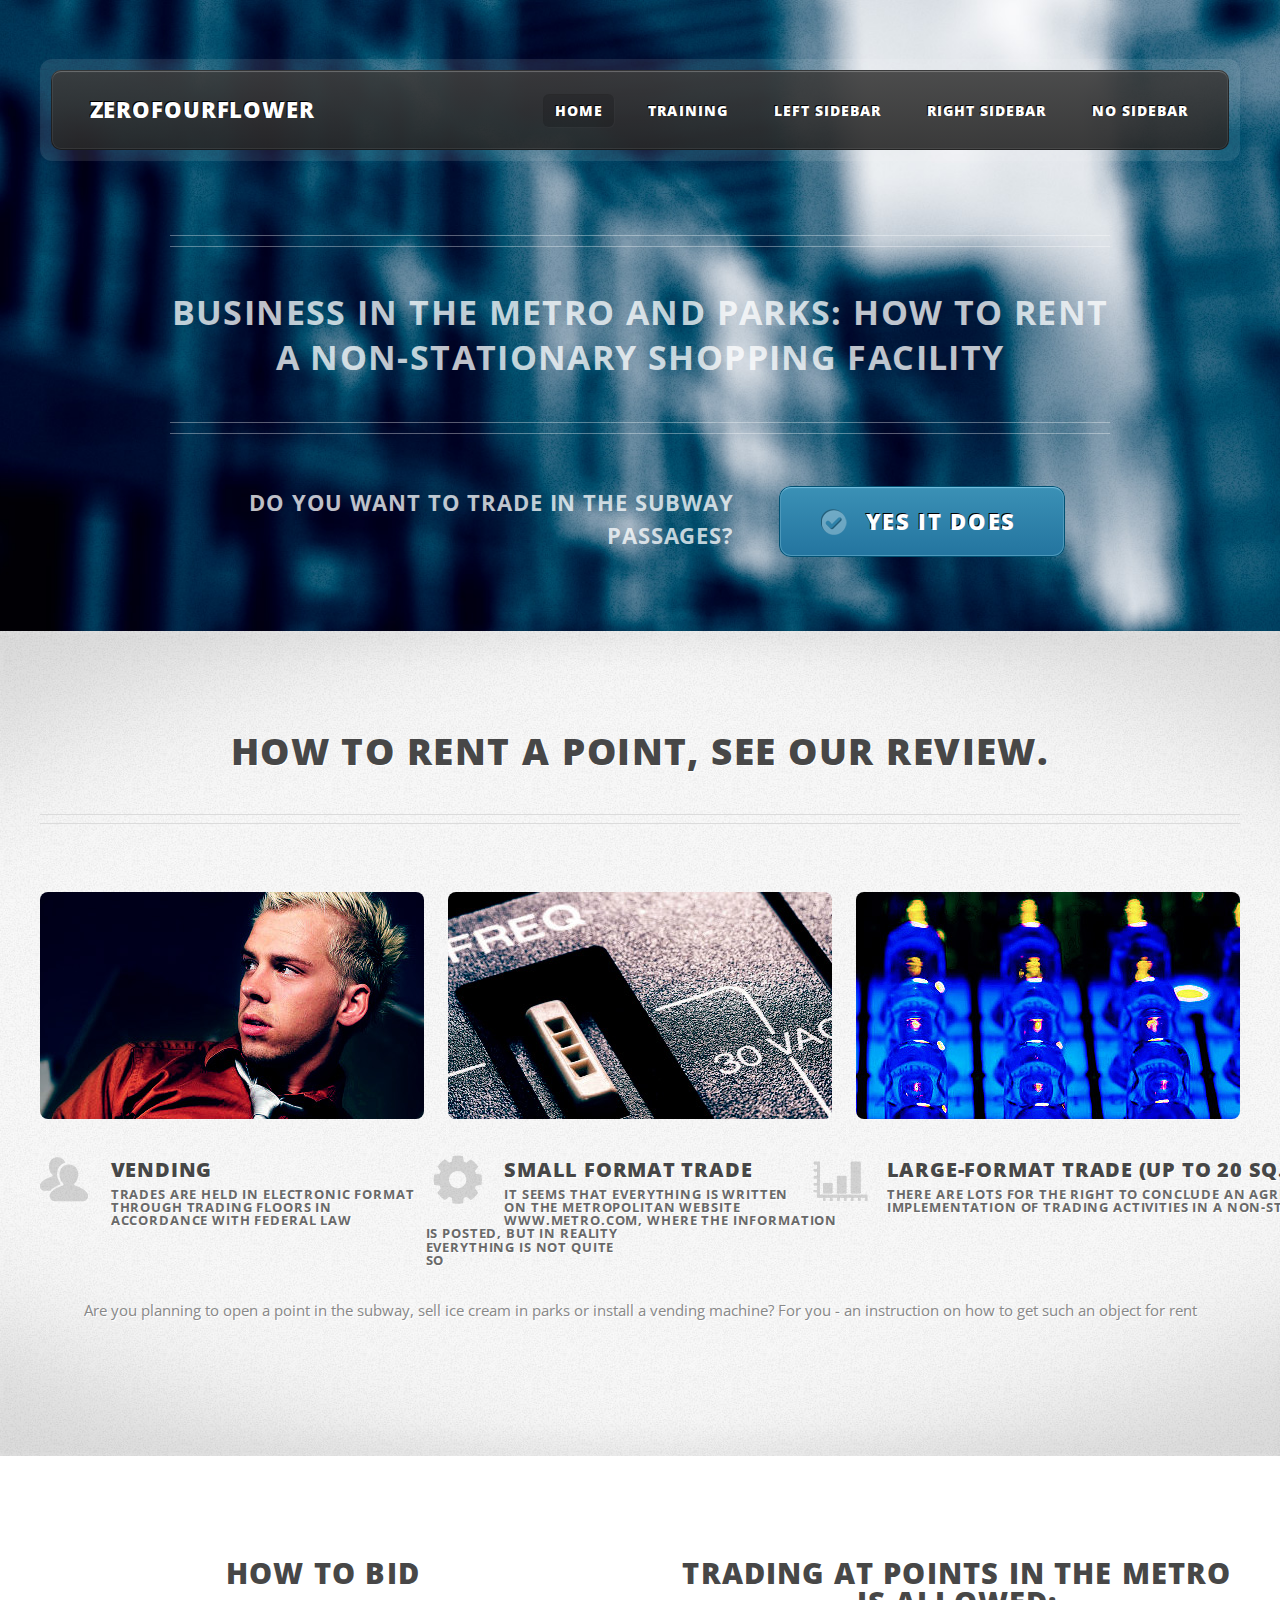
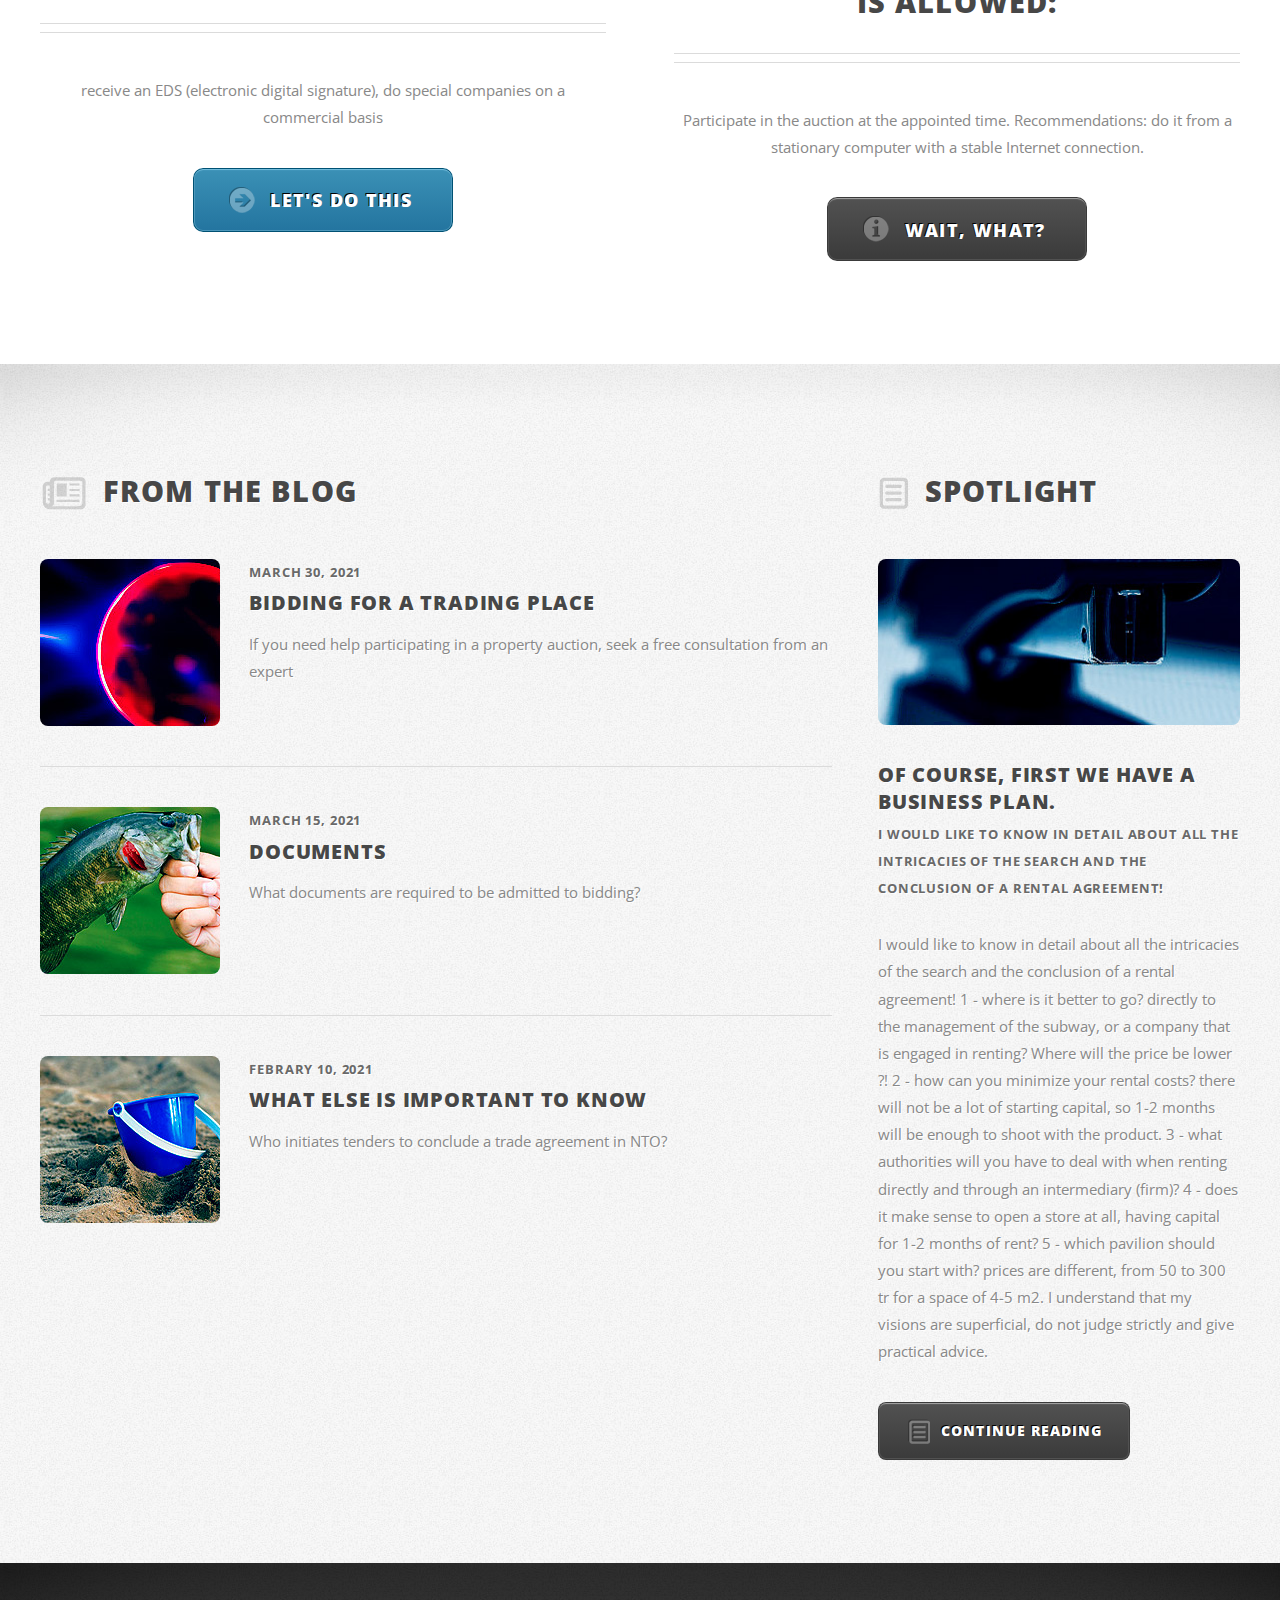
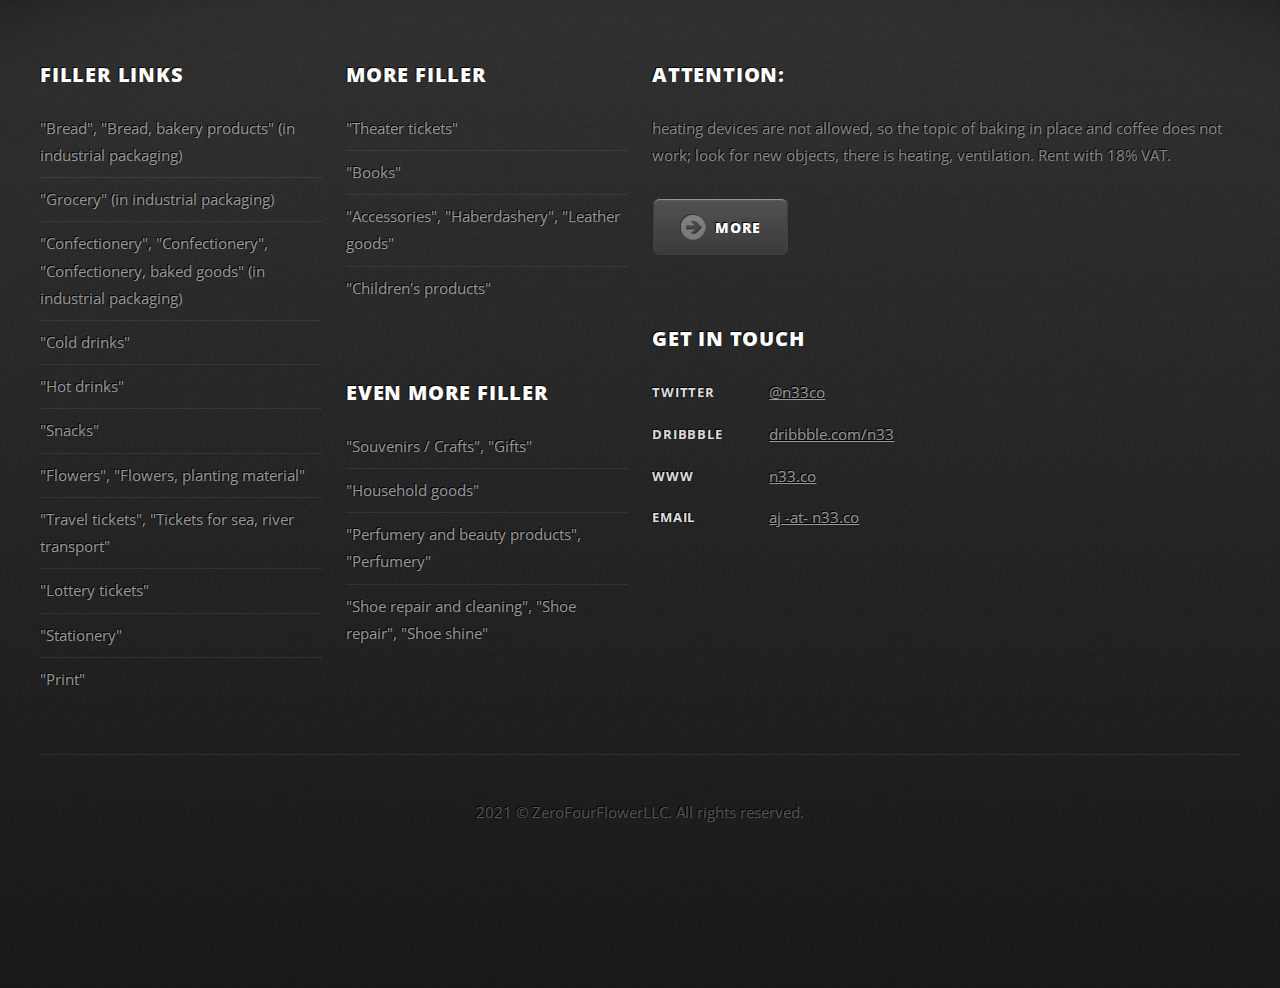
<file: index.html>
<!DOCTYPE HTML>
<html>
<head>
<title>ZeroFourFlowerLLC</title>
<meta charset="utf-8">
<link href="https://fonts.googleapis.com/css?family=Open+Sans:400,300,700,800" rel="stylesheet" type="text/css">
<script src="jquery-1.8.3.min.js"></script>
<script src="init.js?use=mobile,desktop,1000px&amp;mobileUI=1&amp;mobileUI.theme=none"></script>
<script src="jquery.dropotron-1.2.js"></script>
<script src="initgrid.js"></script>
<noscript>
<link rel="stylesheet" href="core.css">
<link rel="stylesheet" href="core-desktop.css">
<link rel="stylesheet" href="core-1200px.css">
<link rel="stylesheet" href="core-noscript.css">
<link rel="stylesheet" href="style.css">
<link rel="stylesheet" href="style-desktop.css">
</noscript>
<script src="https://code.jquery.com/jquery-3.4.1.js"></script>
</head>
<body class="homepage">
<div id="header-wrapper">
  <div class="5grid-layout">
    <div class="row">
      <div class="12u">
        <header id="header">
          <div class="inner">
            <h1><a href="#" class="mobileUI-site-name">ZeroFourFlower</a></h1>
            <nav id="nav" class="mobileUI-site-nav">
              <ul>
                <li class="current_page_item"><a href="index.html">Home</a></li>
                <li> <a href="#" class="arrow">Training</a>
                  <ul>
                    <li><a href="#">Online services</a></li>
                    <li><a href="#">Consultation</a></li>
                    <li><a href="#">Idea</a></li>
                    <li> <span class="arrow">Ready-made solutions</span>
                      <ul>
                        <li><a href="#">Franchise business</a></li>
                        <li><a href="#">Learning at the idea stage</a></li>
                        <li><a href="#">Success stories</a></li>
                        <li><a href="#">Share an idea with the city</a></li>
                        <li><a href="#">Start</a></li>
                      </ul>
                    </li>
                    <li><a href="#">Veroeros feugiat</a></li>
                  </ul>
                </li>
                <li><a href="left-sidebar.html">Left Sidebar</a></li>
                <li><a href="right-sidebar.html">Right Sidebar</a></li>
                <li><a href="no-sidebar.html">No Sidebar</a></li>
              </ul>
            </nav>
          </div>
        </header>
        <script src="[data-uri]"></script>
        
        <div id="banner">
          <h2>Business in the metro and parks: how to rent a non-stationary shopping facility</h2>
          <p>Do you want to trade in the subway passages?</p>
          <a href="#" class="button button-big button-icon button-icon-check">Yes it does</a> </div>
      </div>
    </div>
  </div>
</div>
<div id="main-wrapper">
  <div class="main-wrapper-style1">
    <div class="inner">
      <section class="5grid-layout box-feature1">
        <div class="row">
          <div class="12u">
            <header class="first major">
              <h2>How to rent a point, see our review.</h2>
          </div>
        </div>
        <div class="row">
          <div class="4u">
            <section> <span class="image image-full"><img src="pic01.jpg" alt=""></span>
              <header class="second second-friends">
                <h3>vending</h3>
                <span class="byline">Trades are held in electronic format <br>through trading floors in <br>accordance with Federal Law</span> </header>
            </section>
          </div>
          <div class="4u">
            <section> <span class="image image-full"><img src="pic02.jpg" alt=""></span>
              <header class="second second-gear">
                <h3>small format trade</h3>
                <span class="byline">It seems that everything is written <br>on the Metropolitan website <br>www.metro.com, where the information <br>is posted, but in reality <br>everything is not quite <br>so</span> </header>
            </section>
          </div>
          <div class="4u">
            <section> <span class="image image-full"><img src="pic03.jpg" alt=""></span>
              <header class="second second-chart">
                <h3>large-format trade (up to 20 sq.m.)</h3>
                <span class="byline">There are lots for the right to conclude an agreement for the <br>implementation of trading activities in a non-stationary trading facility</span> </header>
            </section>
          </div>
        </div>
        <div class="row">
          <div class="12u">
            <p>Are you planning to open a point in the subway, sell ice cream in parks or install a vending machine? For you - an instruction on how to get such an object for rent</p>
          </div>
        </div>
      </section>
    </div>
  </div>
  <div class="main-wrapper-style2">
    <div class="inner">
      <section class="5grid-layout box-feature2">
        <div class="row">
          <div class="6u">
            <section class="pad-right">
              <header class="major">
                <h2>How to bid</h2>
             </header>
              <p>receive an EDS (electronic digital signature), do special companies on a commercial basis</p>
              <footer> <a href="#" class="button button-medium button-icon button-icon-rarrow">Let's do this</a> </footer>
            </section>
          </div>
          <div class="6u">
            <section class="pad-left">
              <header class="major">
                <h2>Trading at points in the Metro is allowed:</h2>
             </header>
              <p>Participate in the auction at the appointed time. Recommendations: do it from a stationary computer with a stable Internet connection.</p>
              <footer> <a href="#" class="button button-medium button-alt button-icon button-icon-info">Wait, what?</a> </footer>
            </section>
          </div>
        </div>
      </section>
    </div>
  </div>
  <div class="main-wrapper-style3">
    <div class="inner">
      <div class="5grid-layout">
        <div class="row">
          <div class="8u">
            <section class="box-article-list">
              <h2 class="icon icon-news">From the blog</h2>
              <article class="box-excerpt"> <a href="#" class="image image-left"><img src="pic04.jpg" alt=""></a>
                <div>
                  <header> <span class="date">March 30, 2021</span>
                    <h3><a href="#">Bidding for a trading place</a></h3>
                  </header>
                  <p>If you need help participating in a property auction, seek a free consultation from an expert</p>
                </div>
              </article>
              <article class="box-excerpt"> <a href="#" class="image image-left"><img src="pic05.jpg" alt=""></a>
                <div>
                  <header> <span class="date">March 15, 2021</span>
                    <h3><a href="#">Documents</a></h3>
                  </header>
                  <p>What documents are required to be admitted to bidding?</p>
                </div>
              </article>
              <article class="box-excerpt"> <a href="#" class="image image-left"><img src="pic06.jpg" alt=""></a>
                <div>
                  <header> <span class="date">Febrary 10, 2021</span>
                    <h3><a href="#">What else is important to know</a></h3>
                  </header>
                  <p>Who initiates tenders to conclude a trade agreement in NTO?</p>
                </div>
              </article>
            </section>
          </div>
          <div class="4u">
            <section class="box-spotlight pad-left">
              <h2 class="icon icon-paper">Spotlight</h2>
              <article> <a href="#" class="image image-full"><img src="pic07.jpg" alt=""></a>
                <header>
                  <h3><a href="#">Of course, first we have a business plan.</a></h3>
                  <span class="byline">I would like to know in detail about all the intricacies of the search and the conclusion of a rental agreement!</span> </header>
                <p>I would like to know in detail about all the intricacies of the search and the conclusion of a rental agreement!

                  1 - where is it better to go? directly to the management of the subway, or a company that is engaged in renting? Where will the price be lower ?!
                  
                  2 - how can you minimize your rental costs? there will not be a lot of starting capital, so 1-2 months will be enough to shoot with the product.
                  
                  3 - what authorities will you have to deal with when renting directly and through an intermediary (firm)?
                  
                  4 - does it make sense to open a store at all, having capital for 1-2 months of rent?
                  
                  5 - which pavilion should you start with? prices are different, from 50 to 300 tr for a space of 4-5 m2.
                  
                   
                  
                  I understand that my visions are superficial, do not judge strictly and give practical advice.</p>
                <footer> <a href="#" class="button button-alt button-icon button-icon-paper">Continue Reading</a> </footer>
              </article>
            </section>
          </div>
        </div>
      </div>
    </div>
  </div>
</div>
<div id="footer-wrapper">
  <footer id="footer" class="5grid-layout">
    <div class="row">
      <div class="3u">
        <section>
          <h2>Filler Links</h2>
          <ul class="style2">
            <li><a href="#">"Bread", "Bread, bakery products" (in industrial packaging)</a></li>
            <li><a href="#">"Grocery" (in industrial packaging)</a></li>
            <li><a href="#">"Confectionery", "Confectionery", "Confectionery, baked goods" (in industrial packaging)</a></li>
            <li><a href="#">"Cold drinks"</a></li>
            <li><a href="#">"Hot drinks"</a></li>
            <li><a href="#">"Snacks"</a></li>
            <li><a href="#">"Flowers", "Flowers, planting material"</a></li>
            <li><a href="#">"Travel tickets", "Tickets for sea, river transport"</a></li>
            <li><a href="#">"Lottery tickets"</a></li>
            <li><a href="#">"Stationery"</a></li>
            <li><a href="#">"Print"</a></li>
          </ul>
        </section>
      </div>
      <div class="3u">
        <section>
          <h2>More Filler</h2>
          <ul class="style2">
            <li><a href="#">"Theater tickets"</a></li>
            <li><a href="#">"Books"</a></li>
            <li><a href="#">"Accessories", "Haberdashery", "Leather goods"</a></li>
            <li><a href="#">"Children's products"</a></li>
          </ul>
        </section>
        <section>
          <h2>Even More Filler</h2>
          <ul class="style2">
            <li><a href="#">"Souvenirs / Crafts", "Gifts"</a></li>
            <li><a href="#">"Household goods"</a></li>
            <li><a href="#">"Perfumery and beauty products", "Perfumery"</a></li>
            <li><a href="#">"Shoe repair and cleaning", "Shoe repair", "Shoe shine"</a></li>
          </ul>
        </section>
      </div>
      <div class="6u">
        <section>
          <h2><strong>Attention:</strong></h2>
          <p>heating devices are not allowed, so the topic of baking in place and coffee does not work;
            look for new objects, there is heating, ventilation.
            Rent with 18% VAT.</p>
          <a href="#" class="button button-alt button-icon button-icon-rarrow">More</a> </section>
        <section>
          <h2>Get in touch</h2>
          <div class="5grid">
            <div class="row">
              <div class="6u">
                <dl class="contact">
                  <dt>Twitter</dt>
                  <dd><a href="#">@n33co</a></dd>
                  <dt>Dribbble</dt>
                  <dd><a href="#">dribbble.com/n33</a></dd>
                  <dt>WWW</dt>
                  <dd><a href="#">n33.co</a></dd>
                  <dt>Email</dt>
                  <dd><a href="#">aj -at- n33.co</a></dd>
                </dl>
              </div>
              <div class="6u">
                
              </div>
            </div>
          </div>
        </section>
      </div>
    </div>
    <div class="row">
      <div class="12u">
        <div id="copyright">2021 &copy ZeroFourFlowerLLC. All rights reserved.</div>
      </div>
    </div>
  </footer>
</div>
</body>
</html>
</file>
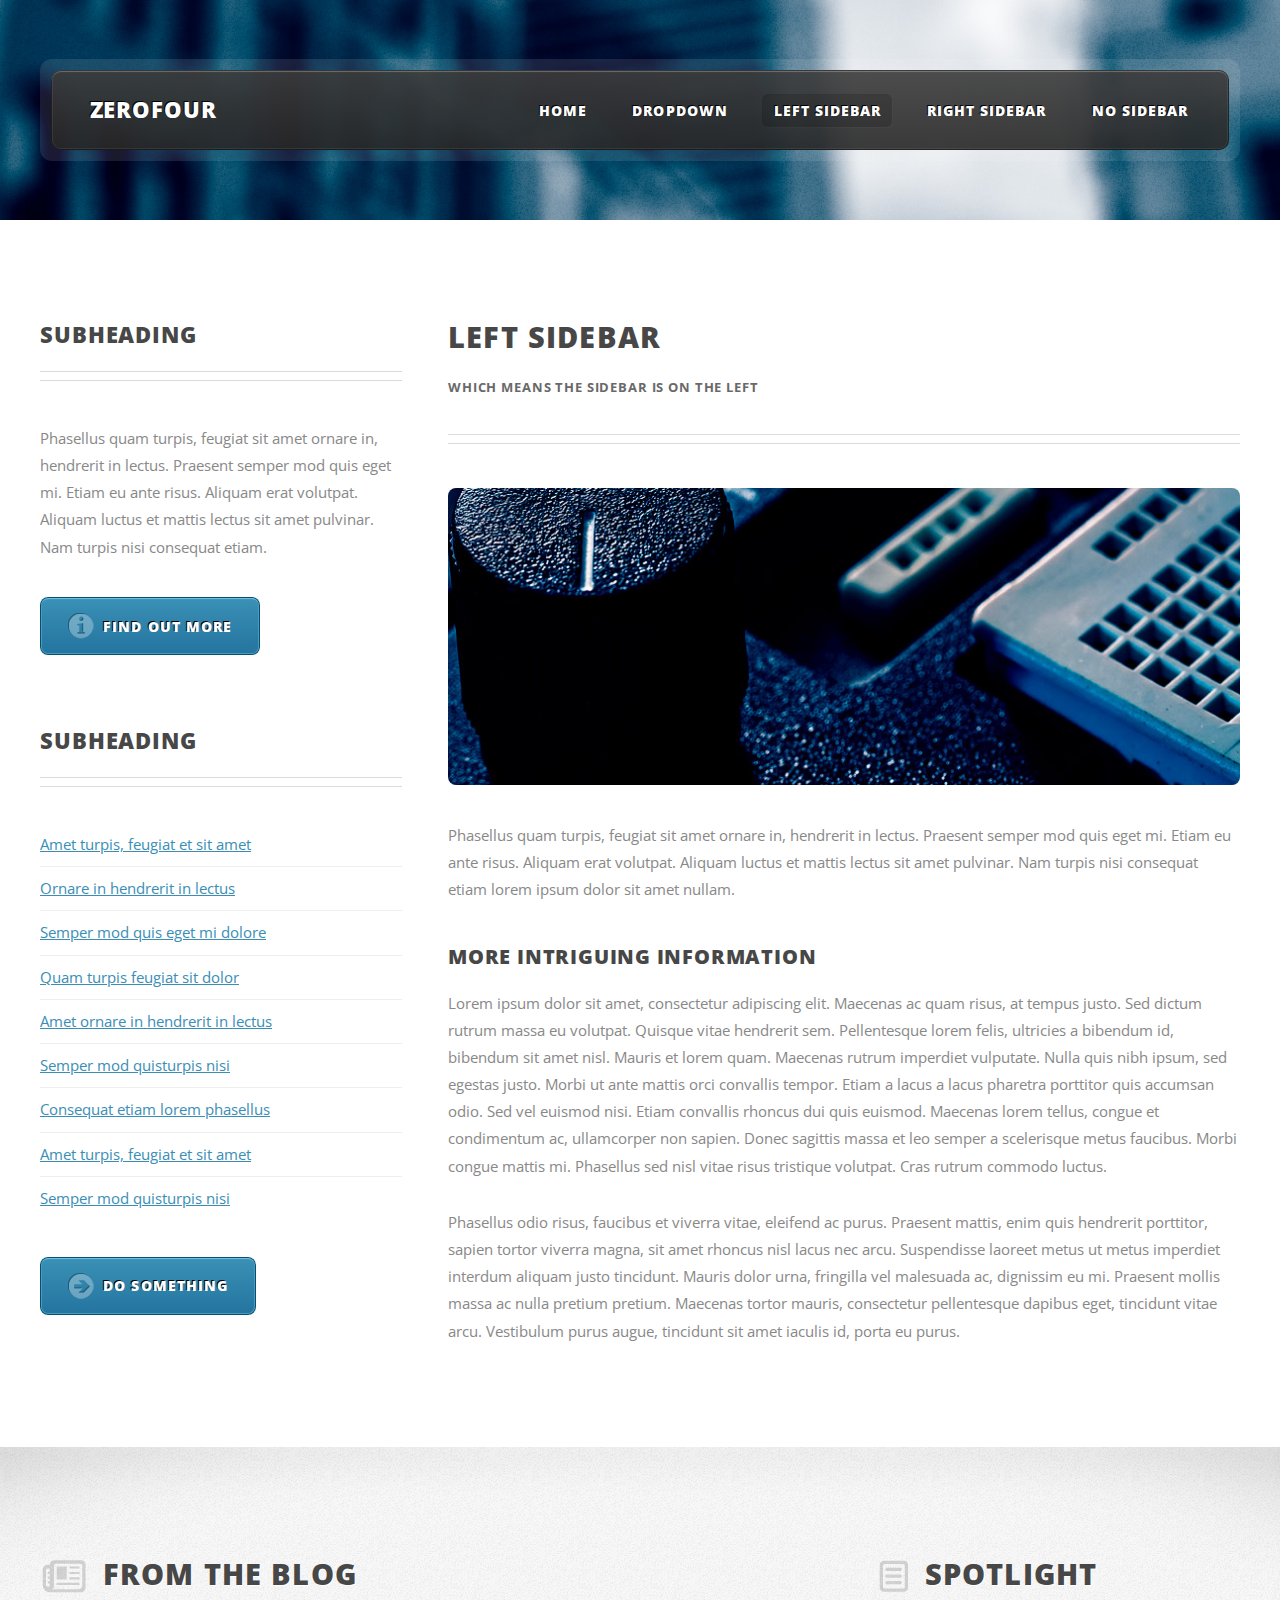
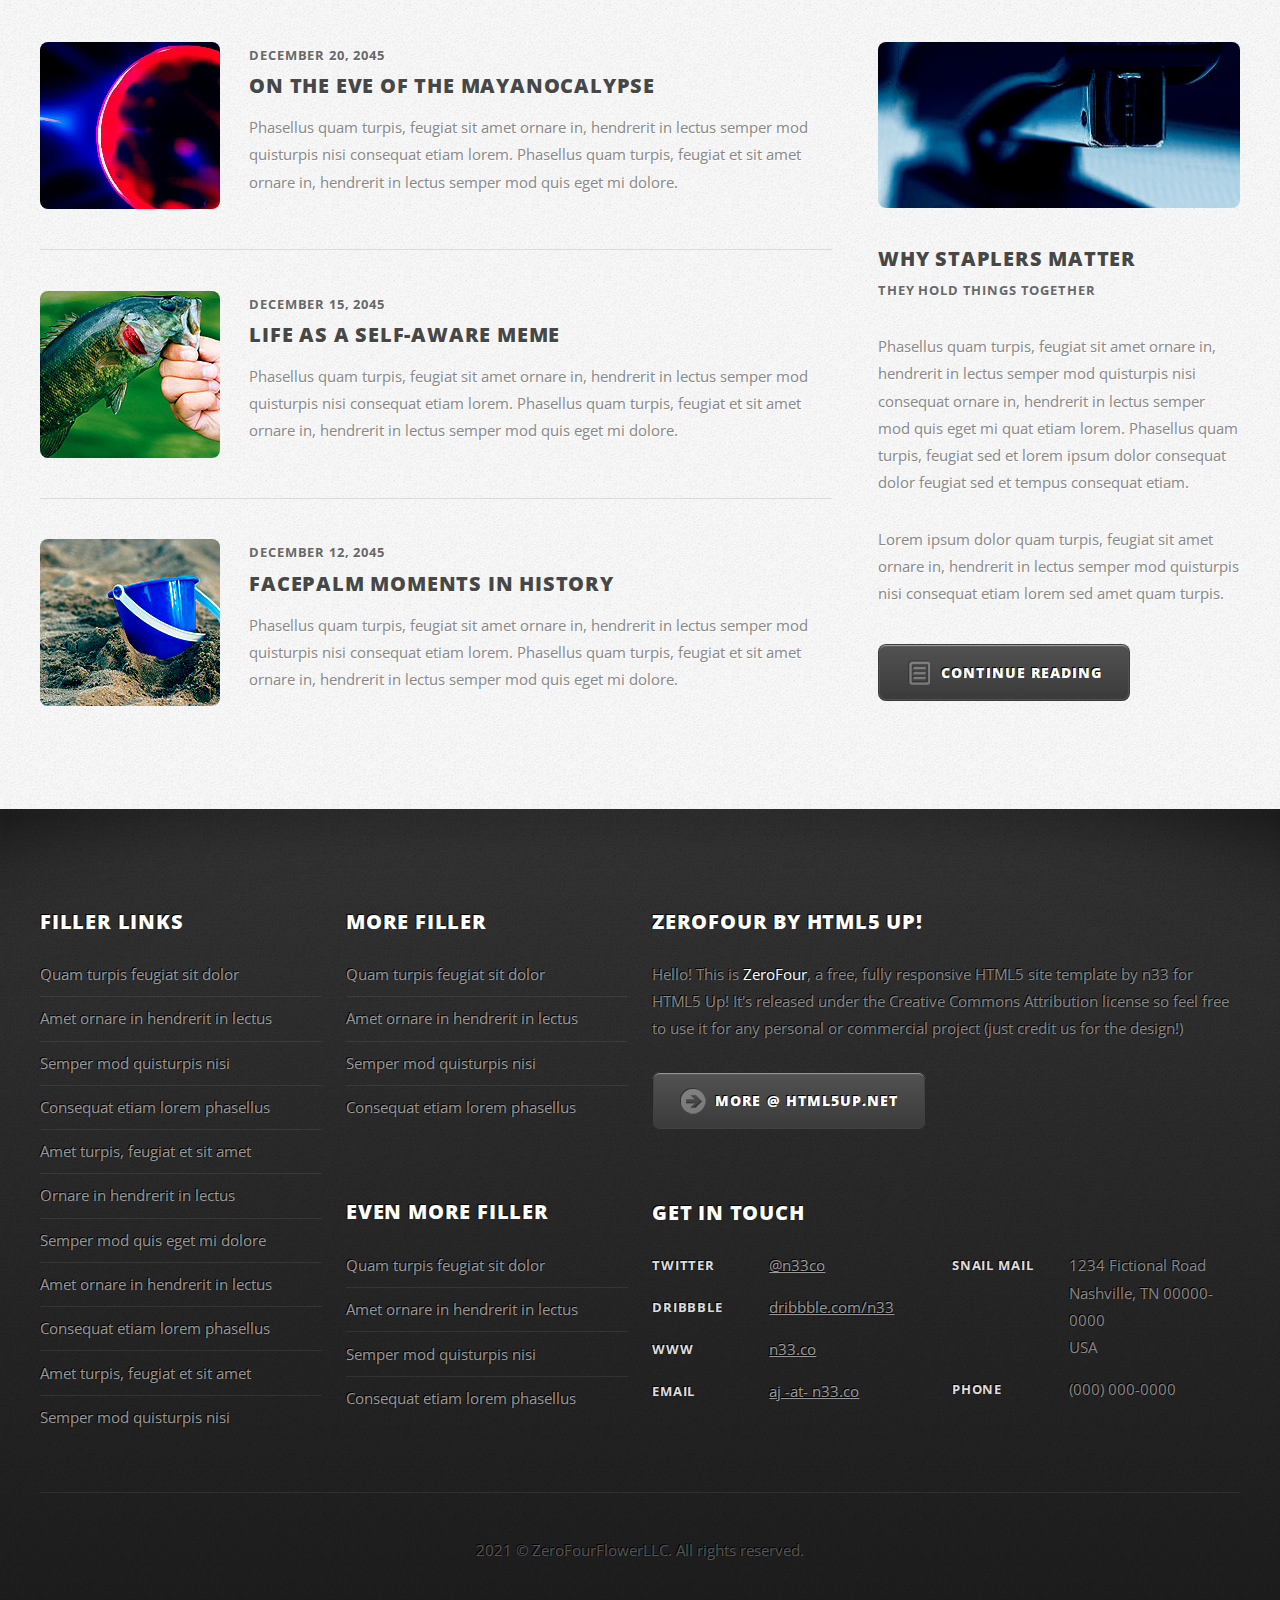
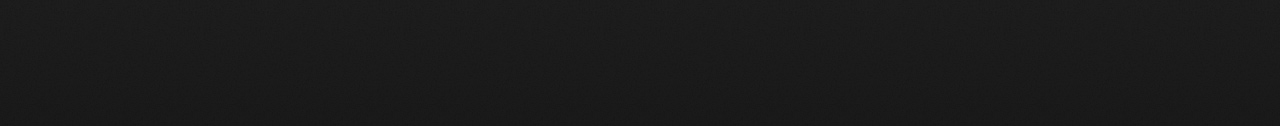
<file: left-sidebar.html>
<!DOCTYPE HTML>
<html>
<head>
  <title>ZeroFourFlowerLLC</title>
  <meta charset="utf-8">
<link href="https://fonts.googleapis.com/css?family=Open+Sans:400,300,700,800" rel="stylesheet" type="text/css">
<script src="jquery-1.8.3.min.js"></script>
<script src="init.js?use=mobile,desktop,1000px&amp;mobileUI=1&amp;mobileUI.theme=none"></script>
<script src="jquery.dropotron-1.2.js"></script>
<script src="initgrid.js"></script>
<noscript>
<link rel="stylesheet" href="core.css">
<link rel="stylesheet" href="core-desktop.css">
<link rel="stylesheet" href="core-1200px.css">
<link rel="stylesheet" href="core-noscript.css">
<link rel="stylesheet" href="style.css">
<link rel="stylesheet" href="style-desktop.css">
</noscript>



</head>
<body class="left-sidebar">
<div id="header-wrapper">
  <div class="5grid-layout">
    <div class="row">
      <div class="12u">
        <header id="header">
          <div class="inner">
            <h1><a href="#" class="mobileUI-site-name">ZeroFour</a></h1>
            <nav id="nav" class="mobileUI-site-nav">
              <ul>
                <li><a href="index.html">Home</a></li>
                <li> <a href="#" class="arrow">Dropdown</a>
                  <ul>
                    <li><a href="#">Lorem ipsum dolor</a></li>
                    <li><a href="#">Magna phasellus</a></li>
                    <li><a href="#">Etiam dolore nisl</a></li>
                    <li> <span class="arrow">Phasellus consequat</span>
                      <ul>
                        <li><a href="#">Lorem ipsum dolor</a></li>
                        <li><a href="#">Phasellus consequat</a></li>
                        <li><a href="#">Magna phasellus</a></li>
                        <li><a href="#">Etiam dolore nisl</a></li>
                        <li><a href="#">Veroeros feugiat</a></li>
                      </ul>
                    </li>
                    <li><a href="#">Veroeros feugiat</a></li>
                  </ul>
                </li>
                <li class="current_page_item"><a href="left-sidebar.html">Left Sidebar</a></li>
                <li><a href="right-sidebar.html">Right Sidebar</a></li>
                <li><a href="no-sidebar.html">No Sidebar</a></li>
              </ul>
            </nav>
          </div>
        </header>
      </div>
    </div>
  </div>
</div>
<div id="main-wrapper">
  <div class="main-wrapper-style2">
    <div class="inner">
      <div class="5grid-layout">
        <div class="row">
          <div class="4u">
            <div id="sidebar">
              <section>
                <header class="major">
                  <h2>Subheading</h2>
                </header>
                <p>Phasellus quam turpis, feugiat sit amet ornare in, hendrerit in lectus. Praesent semper mod quis eget mi. Etiam eu ante risus. Aliquam erat volutpat. Aliquam luctus et mattis lectus sit amet pulvinar. Nam turpis nisi consequat etiam.</p>
                <footer> <a href="#" class="button button-icon button-icon-info">Find out more</a> </footer>
              </section>
              <section>
                <header class="major">
                  <h2>Subheading</h2>
                </header>
                <ul class="style2">
                  <li><a href="#">Amet turpis, feugiat et sit amet</a></li>
                  <li><a href="#">Ornare in hendrerit in lectus</a></li>
                  <li><a href="#">Semper mod quis eget mi dolore</a></li>
                  <li><a href="#">Quam turpis feugiat sit dolor</a></li>
                  <li><a href="#">Amet ornare in hendrerit in lectus</a></li>
                  <li><a href="#">Semper mod quisturpis nisi</a></li>
                  <li><a href="#">Consequat etiam lorem phasellus</a></li>
                  <li><a href="#">Amet turpis, feugiat et sit amet</a></li>
                  <li><a href="#">Semper mod quisturpis nisi</a></li>
                </ul>
                <footer> <a href="#" class="button button-icon button-icon-rarrow">Do Something</a> </footer>
              </section>
            </div>
          </div>
          <div class="8u mobileUI-main-content">
            <div id="content">
              <article>
                <header class="major">
                  <h2>Left Sidebar</h2>
                  <span class="byline">Which means the sidebar is on the left</span> </header>
                <span class="image image-full"><img src="pic08.jpg" alt=""></span>
                <p>Phasellus quam turpis, feugiat sit amet ornare in, hendrerit in lectus. Praesent semper mod quis eget mi. Etiam eu ante risus. Aliquam erat volutpat. Aliquam luctus et mattis lectus sit amet pulvinar. Nam turpis nisi consequat etiam lorem ipsum dolor sit amet nullam.</p>
                <h3>More intriguing information</h3>
                <p>Lorem ipsum dolor sit amet, consectetur adipiscing elit. Maecenas ac quam risus, at tempus justo. Sed dictum rutrum massa eu volutpat. Quisque vitae hendrerit sem. Pellentesque lorem felis, ultricies a bibendum id, bibendum sit amet nisl. Mauris et lorem quam. Maecenas rutrum imperdiet vulputate. Nulla quis nibh ipsum, sed egestas justo. Morbi ut ante mattis orci convallis tempor. Etiam a lacus a lacus pharetra porttitor quis accumsan odio. Sed vel euismod nisi. Etiam convallis rhoncus dui quis euismod. Maecenas lorem tellus, congue et condimentum ac, ullamcorper non sapien. Donec sagittis massa et leo semper a scelerisque metus faucibus. Morbi congue mattis mi. Phasellus sed nisl vitae risus tristique volutpat. Cras rutrum commodo luctus.</p>
                <p>Phasellus odio risus, faucibus et viverra vitae, eleifend ac purus. Praesent mattis, enim quis hendrerit porttitor, sapien tortor viverra magna, sit amet rhoncus nisl lacus nec arcu. Suspendisse laoreet metus ut metus imperdiet interdum aliquam justo tincidunt. Mauris dolor urna, fringilla vel malesuada ac, dignissim eu mi. Praesent mollis massa ac nulla pretium pretium. Maecenas tortor mauris, consectetur pellentesque dapibus eget, tincidunt vitae arcu. Vestibulum purus augue, tincidunt sit amet iaculis id, porta eu purus.</p>
              </article>
            </div>
          </div>
        </div>
      </div>
    </div>
  </div>
  <div class="main-wrapper-style3">
    <div class="inner">
      <div class="5grid-layout">
        <div class="row">
          <div class="8u">
            <section class="box-article-list">
              <h2 class="icon icon-news">From the blog</h2>
              <article class="box-excerpt"> <a href="#" class="image image-left"><img src="pic04.jpg" alt=""></a>
                <div>
                  <header> <span class="date">December 20, 2045</span>
                    <h3><a href="#">On the eve of the Mayanocalypse</a></h3>
                  </header>
                  <p>Phasellus quam turpis, feugiat sit amet ornare in, hendrerit in lectus semper mod quisturpis nisi consequat etiam lorem. Phasellus quam turpis, feugiat et sit amet ornare in, hendrerit in lectus semper mod quis eget mi dolore.</p>
                </div>
              </article>
              <article class="box-excerpt"> <a href="#" class="image image-left"><img src="pic05.jpg" alt=""></a>
                <div>
                  <header> <span class="date">December 15, 2045</span>
                    <h3><a href="#">Life as a self-aware meme</a></h3>
                  </header>
                  <p>Phasellus quam turpis, feugiat sit amet ornare in, hendrerit in lectus semper mod quisturpis nisi consequat etiam lorem. Phasellus quam turpis, feugiat et sit amet ornare in, hendrerit in lectus semper mod quis eget mi dolore.</p>
                </div>
              </article>
              <article class="box-excerpt"> <a href="#" class="image image-left"><img src="pic06.jpg" alt=""></a>
                <div>
                  <header> <span class="date">December 12, 2045</span>
                    <h3><a href="#">Facepalm moments in history</a></h3>
                  </header>
                  <p>Phasellus quam turpis, feugiat sit amet ornare in, hendrerit in lectus semper mod quisturpis nisi consequat etiam lorem. Phasellus quam turpis, feugiat et sit amet ornare in, hendrerit in lectus semper mod quis eget mi dolore.</p>
                </div>
              </article>
            </section>
          </div>
          <div class="4u">
            <section class="box-spotlight pad-left">
              <h2 class="icon icon-paper">Spotlight</h2>
              <article> <a href="#" class="image image-full"><img src="pic07.jpg" alt=""></a>
                <header>
                  <h3><a href="#">Why staplers matter</a></h3>
                  <span class="byline">They hold things together</span> </header>
                <p>Phasellus quam turpis, feugiat sit amet ornare in, hendrerit in lectus semper mod quisturpis nisi consequat ornare in, hendrerit in lectus semper mod quis eget mi quat etiam lorem. Phasellus quam turpis, feugiat sed et lorem ipsum dolor consequat dolor feugiat sed et tempus consequat etiam.</p>
                <p>Lorem ipsum dolor quam turpis, feugiat sit amet ornare in, hendrerit in lectus semper mod quisturpis nisi consequat etiam lorem sed amet quam turpis.</p>
                <footer> <a href="#" class="button button-alt button-icon button-icon-paper">Continue Reading</a> </footer>
              </article>
            </section>
          </div>
        </div>
      </div>
    </div>
  </div>
</div>
<div id="footer-wrapper">
  <footer id="footer" class="5grid-layout">
    <div class="row">
      <div class="3u">
        <section>
          <h2>Filler Links</h2>
          <ul class="style2">
            <li><a href="#">Quam turpis feugiat sit dolor</a></li>
            <li><a href="#">Amet ornare in hendrerit in lectus</a></li>
            <li><a href="#">Semper mod quisturpis nisi</a></li>
            <li><a href="#">Consequat etiam lorem phasellus</a></li>
            <li><a href="#">Amet turpis, feugiat et sit amet</a></li>
            <li><a href="#">Ornare in hendrerit in lectus</a></li>
            <li><a href="#">Semper mod quis eget mi dolore</a></li>
            <li><a href="#">Amet ornare in hendrerit in lectus</a></li>
            <li><a href="#">Consequat etiam lorem phasellus</a></li>
            <li><a href="#">Amet turpis, feugiat et sit amet</a></li>
            <li><a href="#">Semper mod quisturpis nisi</a></li>
          </ul>
        </section>
      </div>
      <div class="3u">
        <section>
          <h2>More Filler</h2>
          <ul class="style2">
            <li><a href="#">Quam turpis feugiat sit dolor</a></li>
            <li><a href="#">Amet ornare in hendrerit in lectus</a></li>
            <li><a href="#">Semper mod quisturpis nisi</a></li>
            <li><a href="#">Consequat etiam lorem phasellus</a></li>
          </ul>
        </section>
        <section>
          <h2>Even More Filler</h2>
          <ul class="style2">
            <li><a href="#">Quam turpis feugiat sit dolor</a></li>
            <li><a href="#">Amet ornare in hendrerit in lectus</a></li>
            <li><a href="#">Semper mod quisturpis nisi</a></li>
            <li><a href="#">Consequat etiam lorem phasellus</a></li>
          </ul>
        </section>
      </div>
      <div class="6u">
        <section>
          <h2><strong>ZeroFour</strong> by HTML5 Up!</h2>
          <p>Hello! This is <strong>ZeroFour</strong>, a free, fully responsive HTML5 site template by n33 for HTML5 Up! It's released under the Creative Commons Attribution license so feel free to use it for any personal or commercial project (just credit us for the design!)</p>
          <a href="#" class="button button-alt button-icon button-icon-rarrow">More @ HTML5Up.net</a> </section>
        <section>
          <h2>Get in touch</h2>
          <div class="5grid">
            <div class="row">
              <div class="6u">
                <dl class="contact">
                  <dt>Twitter</dt>
                  <dd><a href="#">@n33co</a></dd>
                  <dt>Dribbble</dt>
                  <dd><a href="#">dribbble.com/n33</a></dd>
                  <dt>WWW</dt>
                  <dd><a href="#">n33.co</a></dd>
                  <dt>Email</dt>
                  <dd><a href="#">aj -at- n33.co</a></dd>
                </dl>
              </div>
              <div class="6u">
                <dl class="contact">
                  <dt>Snail Mail</dt>
                  <dd> 1234 Fictional Road<br>
                    Nashville, TN 00000-0000<br>
                    USA </dd>
                  <dt>Phone</dt>
                  <dd>(000) 000-0000</dd>
                </dl>
              </div>
            </div>
          </div>
        </section>
      </div>
    </div>
    <div class="row">
      <div class="12u">
        <div id="copyright">2021 &copy ZeroFourFlowerLLC. All rights reserved.</div>
      </div>
    </div>
  </footer>
</div>
</body>
</html>
</file>
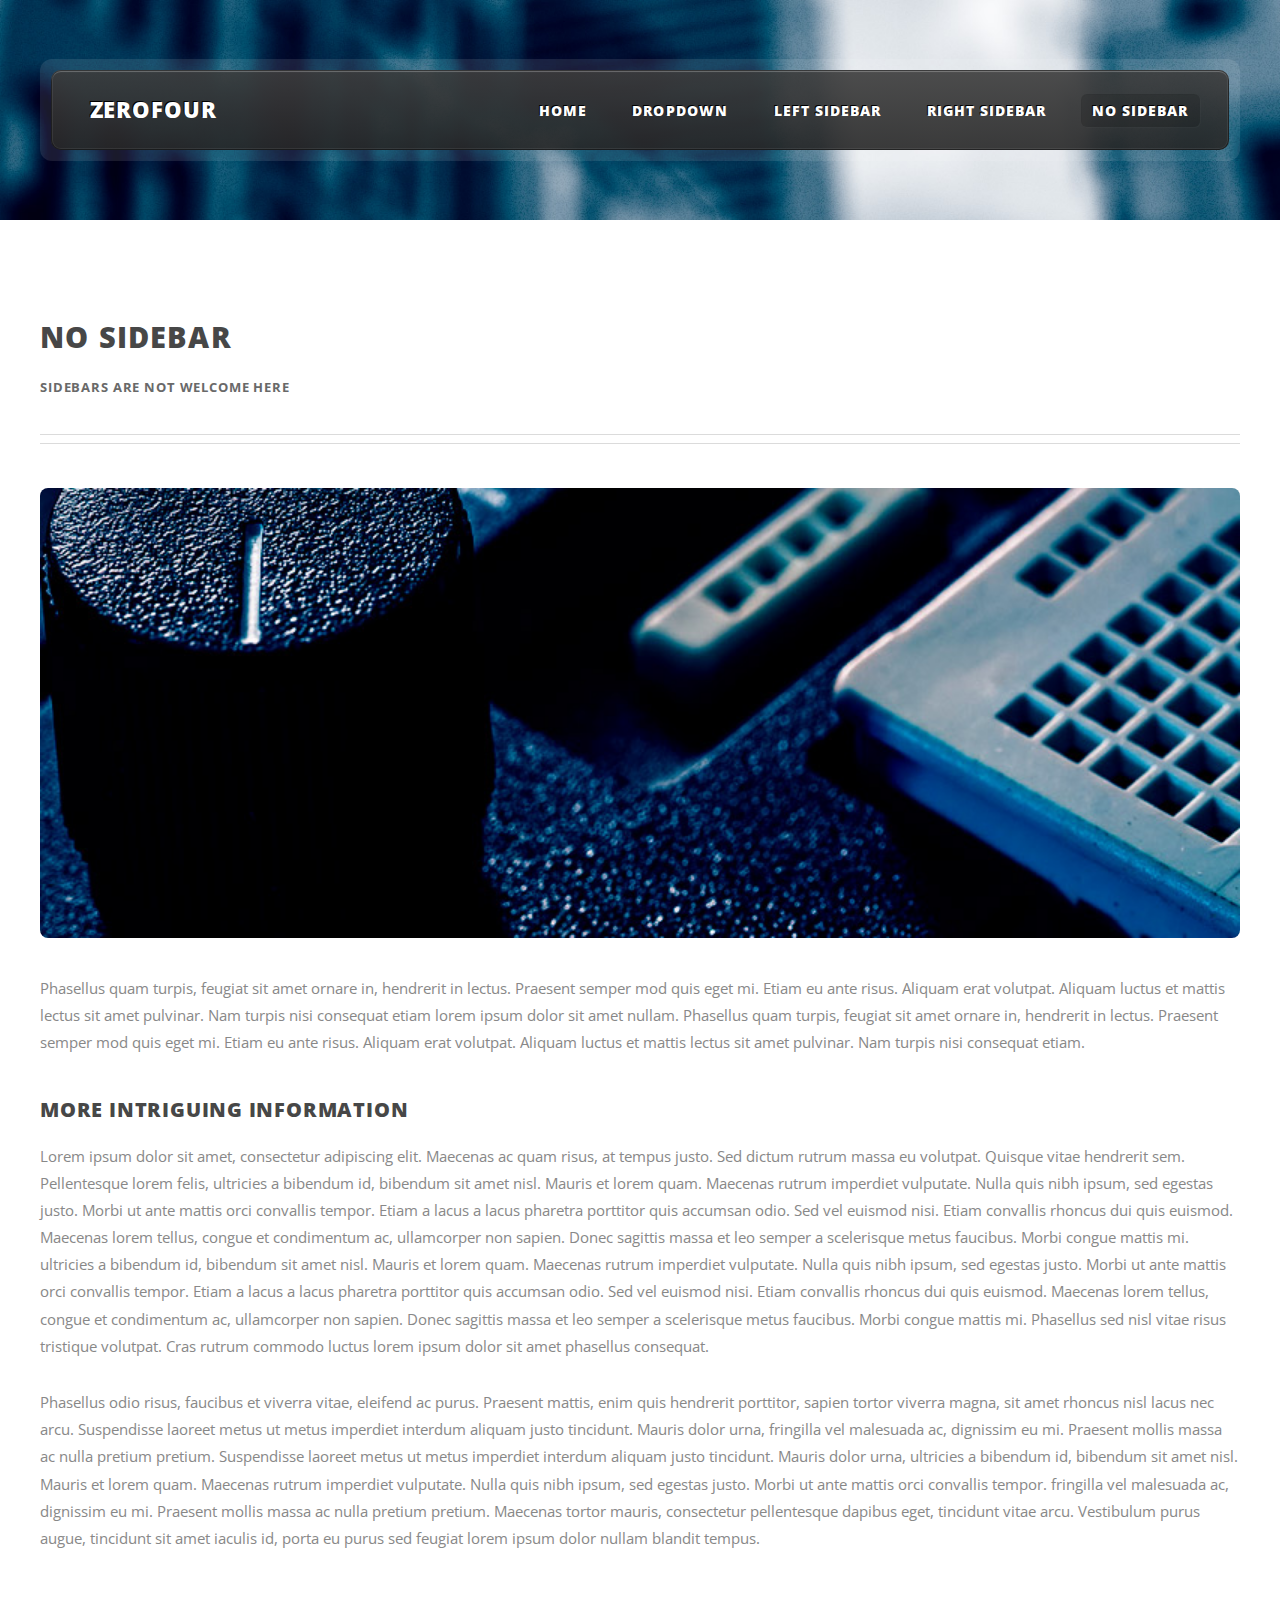
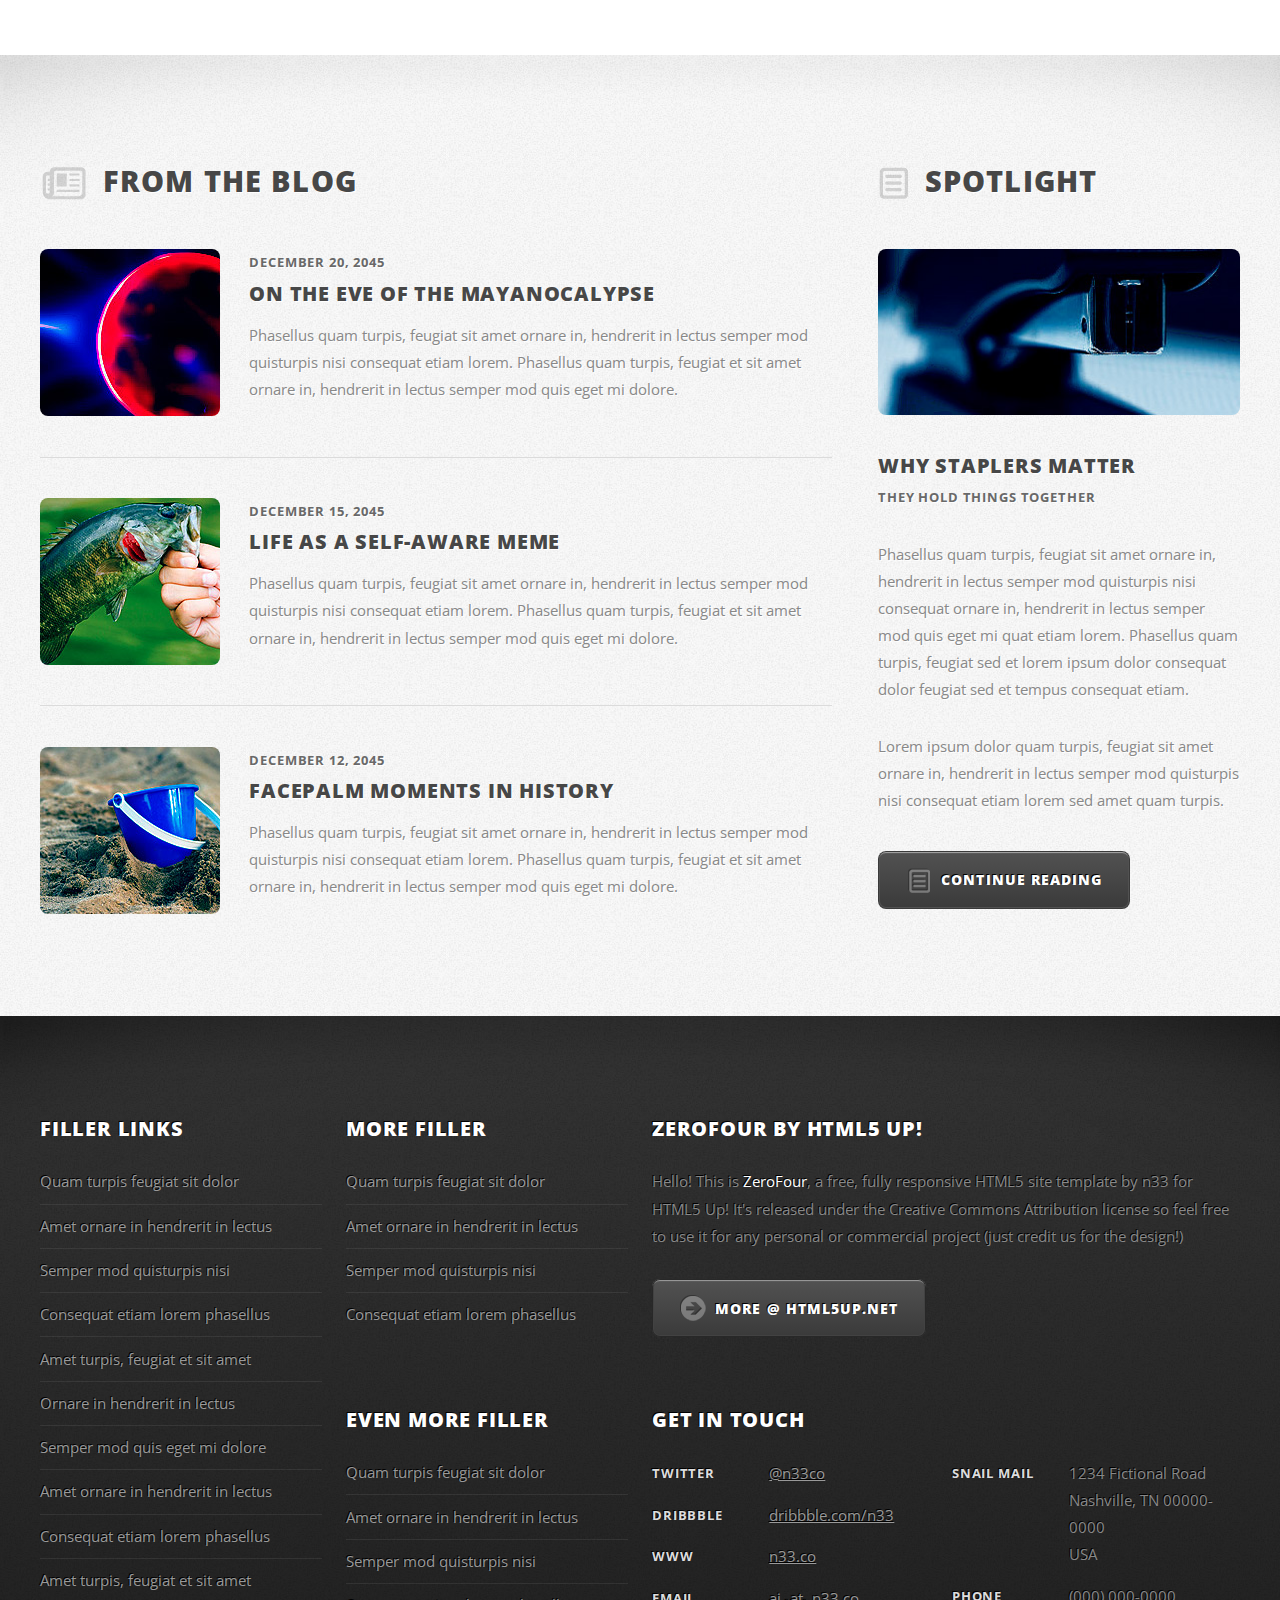
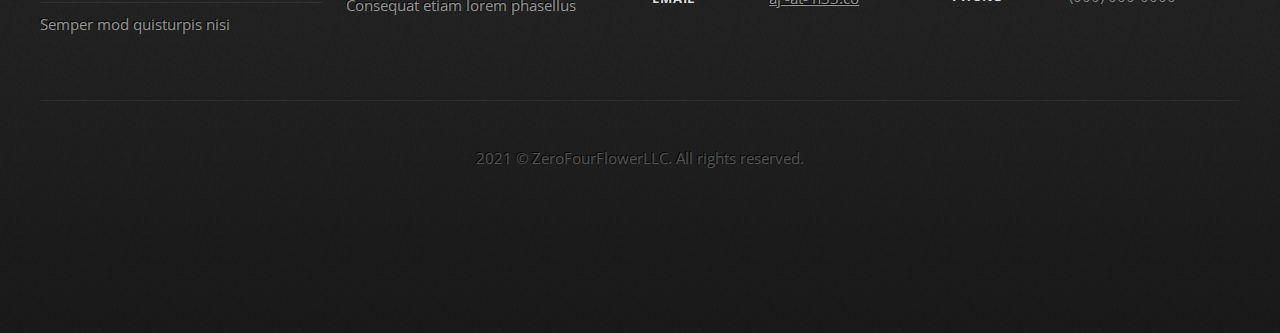
<file: no-sidebar.html>
<!DOCTYPE HTML>
<html>
<head>
  <title>ZeroFourFlowerLLC</title>
  <meta charset="utf-8">
<link href="https://fonts.googleapis.com/css?family=Open+Sans:400,300,700,800" rel="stylesheet" type="text/css">
<script src="jquery-1.8.3.min.js"></script>
<script src="init.js?use=mobile,desktop,1000px&amp;mobileUI=1&amp;mobileUI.theme=none"></script>
<script src="jquery.dropotron-1.2.js"></script>
<script src="initgrid.js"></script>
<noscript>
<link rel="stylesheet" href="core.css">
<link rel="stylesheet" href="core-desktop.css">
<link rel="stylesheet" href="core-1200px.css">
<link rel="stylesheet" href="core-noscript.css">
<link rel="stylesheet" href="style.css">
<link rel="stylesheet" href="style-desktop.css">
</noscript>



</head>
<body class="no-sidebar">
<div id="header-wrapper">
  <div class="5grid-layout">
    <div class="row">
      <div class="12u">
        <header id="header">
          <div class="inner">
            <h1><a href="#" class="mobileUI-site-name">ZeroFour</a></h1>
            <nav id="nav" class="mobileUI-site-nav">
              <ul>
                <li><a href="index.html">Home</a></li>
                <li> <a href="#" class="arrow">Dropdown</a>
                  <ul>
                    <li><a href="#">Lorem ipsum dolor</a></li>
                    <li><a href="#">Magna phasellus</a></li>
                    <li><a href="#">Etiam dolore nisl</a></li>
                    <li> <span class="arrow">Phasellus consequat</span>
                      <ul>
                        <li><a href="#">Lorem ipsum dolor</a></li>
                        <li><a href="#">Phasellus consequat</a></li>
                        <li><a href="#">Magna phasellus</a></li>
                        <li><a href="#">Etiam dolore nisl</a></li>
                        <li><a href="#">Veroeros feugiat</a></li>
                      </ul>
                    </li>
                    <li><a href="#">Veroeros feugiat</a></li>
                  </ul>
                </li>
                <li><a href="left-sidebar.html">Left Sidebar</a></li>
                <li><a href="right-sidebar.html">Right Sidebar</a></li>
                <li class="current_page_item"><a href="no-sidebar.html">No Sidebar</a></li>
              </ul>
            </nav>
          </div>
        </header>
      </div>
    </div>
  </div>
</div>
<div id="main-wrapper">
  <div class="main-wrapper-style2">
    <div class="inner">
      <div class="5grid-layout">
        <div class="row">
          <div class="12u mobileUI-main-content">
            <div id="content">
              <article>
                <header class="major">
                  <h2>No Sidebar</h2>
                  <span class="byline">Sidebars are not welcome here</span> </header>
                <span class="image image-full"><img src="pic08.jpg" alt=""></span>
                <p>Phasellus quam turpis, feugiat sit amet ornare in, hendrerit in lectus. Praesent semper mod quis eget mi. Etiam eu ante risus. Aliquam erat volutpat. Aliquam luctus et mattis lectus sit amet pulvinar. Nam turpis nisi consequat etiam lorem ipsum dolor sit amet nullam. Phasellus quam turpis, feugiat sit amet ornare in, hendrerit in lectus. Praesent semper mod quis eget mi. Etiam eu ante risus. Aliquam erat volutpat. Aliquam luctus et mattis lectus sit amet pulvinar. Nam turpis nisi consequat etiam.</p>
                <h3>More intriguing information</h3>
                <p>Lorem ipsum dolor sit amet, consectetur adipiscing elit. Maecenas ac quam risus, at tempus justo. Sed dictum rutrum massa eu volutpat. Quisque vitae hendrerit sem. Pellentesque lorem felis, ultricies a bibendum id, bibendum sit amet nisl. Mauris et lorem quam. Maecenas rutrum imperdiet vulputate. Nulla quis nibh ipsum, sed egestas justo. Morbi ut ante mattis orci convallis tempor. Etiam a lacus a lacus pharetra porttitor quis accumsan odio. Sed vel euismod nisi. Etiam convallis rhoncus dui quis euismod. Maecenas lorem tellus, congue et condimentum ac, ullamcorper non sapien. Donec sagittis massa et leo semper a scelerisque metus faucibus. Morbi congue mattis mi. ultricies a bibendum id, bibendum sit amet nisl. Mauris et lorem quam. Maecenas rutrum imperdiet vulputate. Nulla quis nibh ipsum, sed egestas justo. Morbi ut ante mattis orci convallis tempor. Etiam a lacus a lacus pharetra porttitor quis accumsan odio. Sed vel euismod nisi. Etiam convallis rhoncus dui quis euismod. Maecenas lorem tellus, congue et condimentum ac, ullamcorper non sapien. Donec sagittis massa et leo semper a scelerisque metus faucibus. Morbi congue mattis mi. Phasellus sed nisl vitae risus tristique volutpat. Cras rutrum commodo luctus lorem ipsum dolor sit amet phasellus consequat.</p>
                <p>Phasellus odio risus, faucibus et viverra vitae, eleifend ac purus. Praesent mattis, enim quis hendrerit porttitor, sapien tortor viverra magna, sit amet rhoncus nisl lacus nec arcu. Suspendisse laoreet metus ut metus imperdiet interdum aliquam justo tincidunt. Mauris dolor urna, fringilla vel malesuada ac, dignissim eu mi. Praesent mollis massa ac nulla pretium pretium. Suspendisse laoreet metus ut metus imperdiet interdum aliquam justo tincidunt. Mauris dolor urna, ultricies a bibendum id, bibendum sit amet nisl. Mauris et lorem quam. Maecenas rutrum imperdiet vulputate. Nulla quis nibh ipsum, sed egestas justo. Morbi ut ante mattis orci convallis tempor. fringilla vel malesuada ac, dignissim eu mi. Praesent mollis massa ac nulla pretium pretium. Maecenas tortor mauris, consectetur pellentesque dapibus eget, tincidunt vitae arcu. Vestibulum purus augue, tincidunt sit amet iaculis id, porta eu purus sed feugiat lorem ipsum dolor nullam blandit tempus.</p>
              </article>
            </div>
          </div>
        </div>
      </div>
    </div>
  </div>
  <div class="main-wrapper-style3">
    <div class="inner">
      <div class="5grid-layout">
        <div class="row">
          <div class="8u">
            <section class="box-article-list">
              <h2 class="icon icon-news">From the blog</h2>
              <article class="box-excerpt"> <a href="#" class="image image-left"><img src="pic04.jpg" alt=""></a>
                <div>
                  <header> <span class="date">December 20, 2045</span>
                    <h3><a href="#">On the eve of the Mayanocalypse</a></h3>
                  </header>
                  <p>Phasellus quam turpis, feugiat sit amet ornare in, hendrerit in lectus semper mod quisturpis nisi consequat etiam lorem. Phasellus quam turpis, feugiat et sit amet ornare in, hendrerit in lectus semper mod quis eget mi dolore.</p>
                </div>
              </article>
              <article class="box-excerpt"> <a href="#" class="image image-left"><img src="pic05.jpg" alt=""></a>
                <div>
                  <header> <span class="date">December 15, 2045</span>
                    <h3><a href="#">Life as a self-aware meme</a></h3>
                  </header>
                  <p>Phasellus quam turpis, feugiat sit amet ornare in, hendrerit in lectus semper mod quisturpis nisi consequat etiam lorem. Phasellus quam turpis, feugiat et sit amet ornare in, hendrerit in lectus semper mod quis eget mi dolore.</p>
                </div>
              </article>
              <article class="box-excerpt"> <a href="#" class="image image-left"><img src="pic06.jpg" alt=""></a>
                <div>
                  <header> <span class="date">December 12, 2045</span>
                    <h3><a href="#">Facepalm moments in history</a></h3>
                  </header>
                  <p>Phasellus quam turpis, feugiat sit amet ornare in, hendrerit in lectus semper mod quisturpis nisi consequat etiam lorem. Phasellus quam turpis, feugiat et sit amet ornare in, hendrerit in lectus semper mod quis eget mi dolore.</p>
                </div>
              </article>
            </section>
          </div>
          <div class="4u">
            <section class="box-spotlight pad-left">
              <h2 class="icon icon-paper">Spotlight</h2>
              <article> <a href="#" class="image image-full"><img src="pic07.jpg" alt=""></a>
                <header>
                  <h3><a href="#">Why staplers matter</a></h3>
                  <span class="byline">They hold things together</span> </header>
                <p>Phasellus quam turpis, feugiat sit amet ornare in, hendrerit in lectus semper mod quisturpis nisi consequat ornare in, hendrerit in lectus semper mod quis eget mi quat etiam lorem. Phasellus quam turpis, feugiat sed et lorem ipsum dolor consequat dolor feugiat sed et tempus consequat etiam.</p>
                <p>Lorem ipsum dolor quam turpis, feugiat sit amet ornare in, hendrerit in lectus semper mod quisturpis nisi consequat etiam lorem sed amet quam turpis.</p>
                <footer> <a href="#" class="button button-alt button-icon button-icon-paper">Continue Reading</a> </footer>
              </article>
            </section>
          </div>
        </div>
      </div>
    </div>
  </div>
</div>
<div id="footer-wrapper">
  <footer id="footer" class="5grid-layout">
    <div class="row">
      <div class="3u">
        <section>
          <h2>Filler Links</h2>
          <ul class="style2">
            <li><a href="#">Quam turpis feugiat sit dolor</a></li>
            <li><a href="#">Amet ornare in hendrerit in lectus</a></li>
            <li><a href="#">Semper mod quisturpis nisi</a></li>
            <li><a href="#">Consequat etiam lorem phasellus</a></li>
            <li><a href="#">Amet turpis, feugiat et sit amet</a></li>
            <li><a href="#">Ornare in hendrerit in lectus</a></li>
            <li><a href="#">Semper mod quis eget mi dolore</a></li>
            <li><a href="#">Amet ornare in hendrerit in lectus</a></li>
            <li><a href="#">Consequat etiam lorem phasellus</a></li>
            <li><a href="#">Amet turpis, feugiat et sit amet</a></li>
            <li><a href="#">Semper mod quisturpis nisi</a></li>
          </ul>
        </section>
      </div>
      <div class="3u">
        <section>
          <h2>More Filler</h2>
          <ul class="style2">
            <li><a href="#">Quam turpis feugiat sit dolor</a></li>
            <li><a href="#">Amet ornare in hendrerit in lectus</a></li>
            <li><a href="#">Semper mod quisturpis nisi</a></li>
            <li><a href="#">Consequat etiam lorem phasellus</a></li>
          </ul>
        </section>
        <section>
          <h2>Even More Filler</h2>
          <ul class="style2">
            <li><a href="#">Quam turpis feugiat sit dolor</a></li>
            <li><a href="#">Amet ornare in hendrerit in lectus</a></li>
            <li><a href="#">Semper mod quisturpis nisi</a></li>
            <li><a href="#">Consequat etiam lorem phasellus</a></li>
          </ul>
        </section>
      </div>
      <div class="6u">
        <section>
          <h2><strong>ZeroFour</strong> by HTML5 Up!</h2>
          <p>Hello! This is <strong>ZeroFour</strong>, a free, fully responsive HTML5 site template by n33 for HTML5 Up! It's released under the Creative Commons Attribution license so feel free to use it for any personal or commercial project (just credit us for the design!)</p>
          <a href="#" class="button button-alt button-icon button-icon-rarrow">More @ HTML5Up.net</a> </section>
        <section>
          <h2>Get in touch</h2>
          <div class="5grid">
            <div class="row">
              <div class="6u">
                <dl class="contact">
                  <dt>Twitter</dt>
                  <dd><a href="#">@n33co</a></dd>
                  <dt>Dribbble</dt>
                  <dd><a href="#">dribbble.com/n33</a></dd>
                  <dt>WWW</dt>
                  <dd><a href="#">n33.co</a></dd>
                  <dt>Email</dt>
                  <dd><a href="#">aj -at- n33.co</a></dd>
                </dl>
              </div>
              <div class="6u">
                <dl class="contact">
                  <dt>Snail Mail</dt>
                  <dd> 1234 Fictional Road<br>
                    Nashville, TN 00000-0000<br>
                    USA </dd>
                  <dt>Phone</dt>
                  <dd>(000) 000-0000</dd>
                </dl>
              </div>
            </div>
          </div>
        </section>
      </div>
    </div>
    <div class="row">
      <div class="12u">
        <div id="copyright">2021 &copy ZeroFourFlowerLLC. All rights reserved.</div>
      </div>
    </div>
  </footer>
</div>
</body>
</html>
</file>
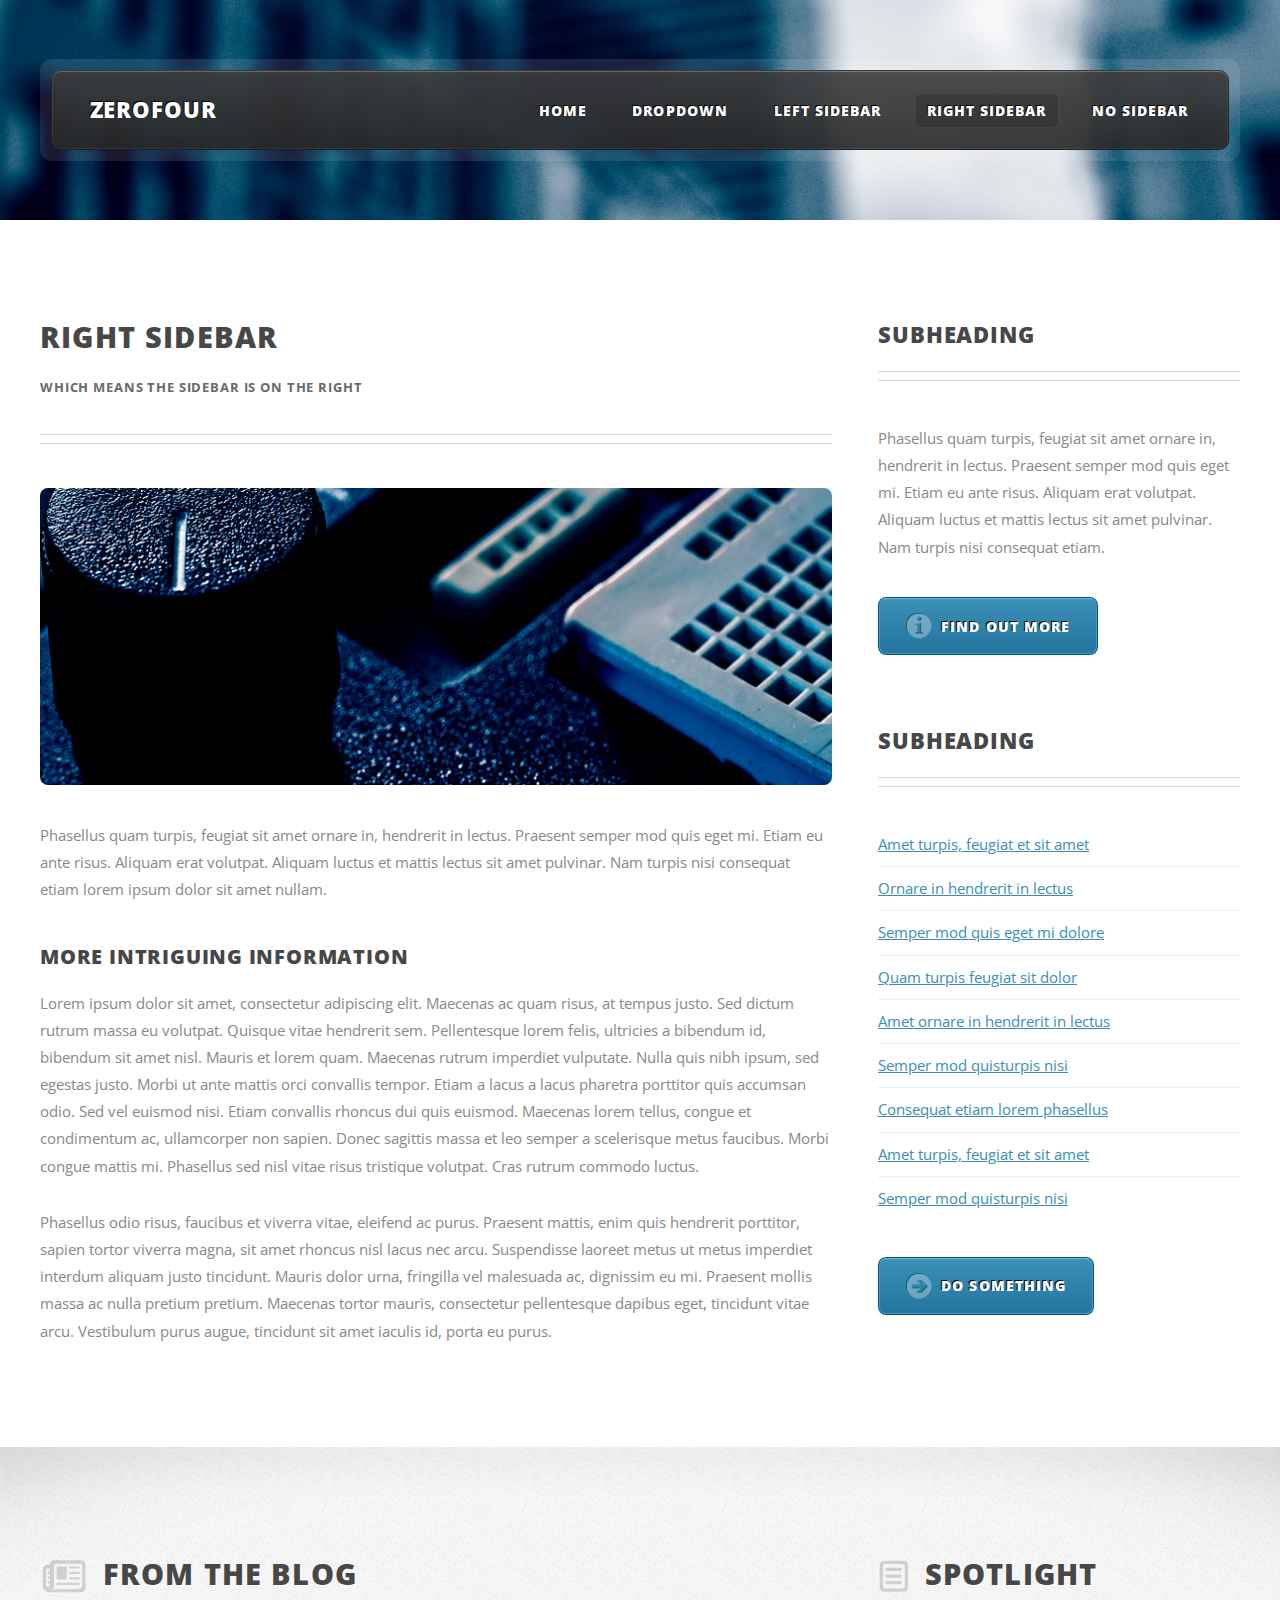
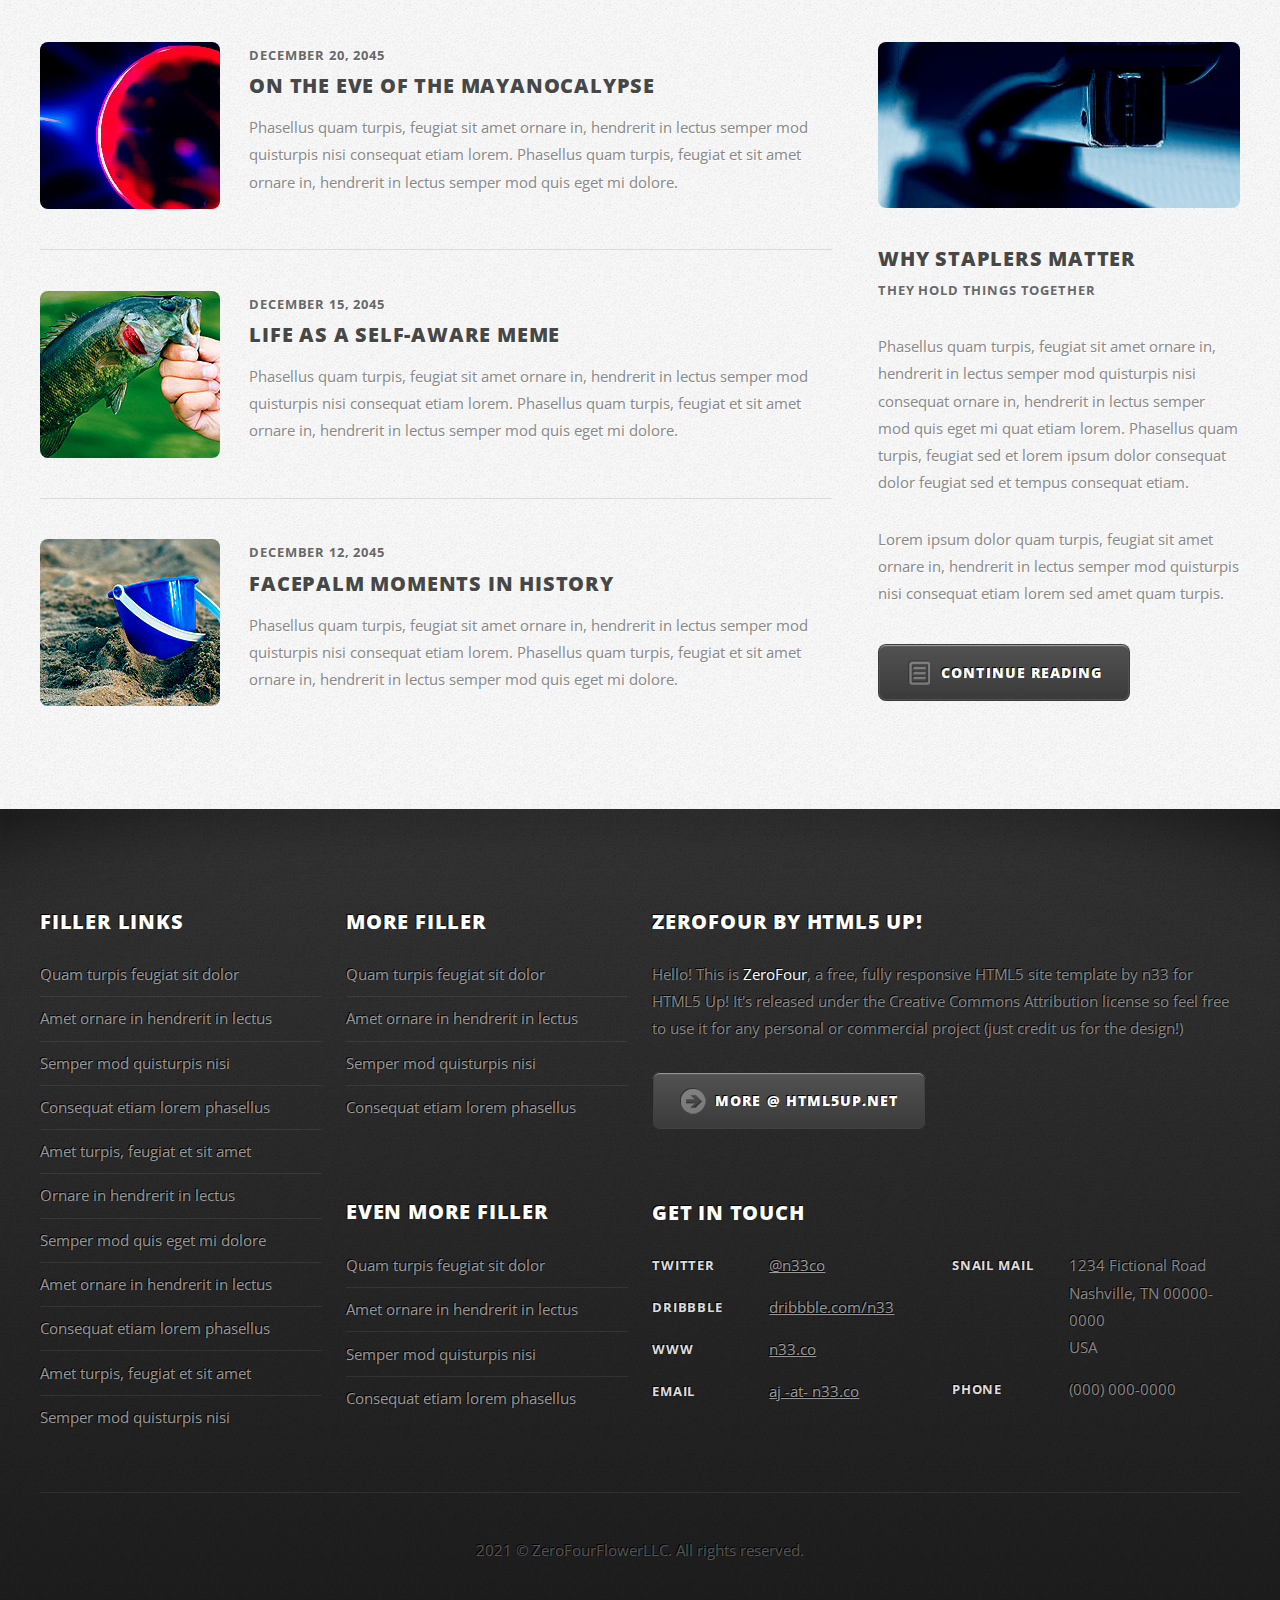
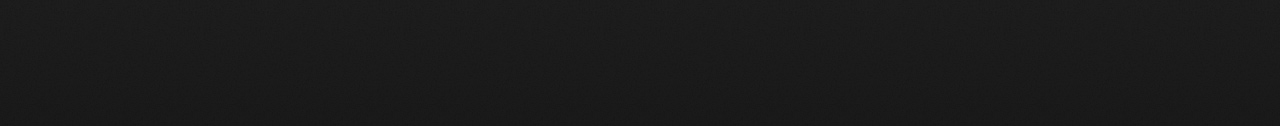
<file: right-sidebar.html>
<!DOCTYPE HTML>
<html>
<head>
  <title>ZeroFourFlowerLLC</title>
  <meta charset="utf-8">
<link href="https://fonts.googleapis.com/css?family=Open+Sans:400,300,700,800" rel="stylesheet" type="text/css">
<script src="jquery-1.8.3.min.js"></script>
<script src="init.js?use=mobile,desktop,1000px&amp;mobileUI=1&amp;mobileUI.theme=none"></script>
<script src="jquery.dropotron-1.2.js"></script>
<script src="initgrid.js"></script>
<noscript>
<link rel="stylesheet" href="core.css">
<link rel="stylesheet" href="core-desktop.css">
<link rel="stylesheet" href="core-1200px.css">
<link rel="stylesheet" href="core-noscript.css">
<link rel="stylesheet" href="style.css">
<link rel="stylesheet" href="style-desktop.css">
</noscript>



</head>
<body class="right-sidebar">
<div id="header-wrapper">
  <div class="5grid-layout">
    <div class="row">
      <div class="12u">
        <header id="header">
          <div class="inner">
            <h1><a href="#" class="mobileUI-site-name">ZeroFour</a></h1>
            <nav id="nav" class="mobileUI-site-nav">
              <ul>
                <li><a href="index.html">Home</a></li>
                <li> <a href="#" class="arrow">Dropdown</a>
                  <ul>
                    <li><a href="#">Lorem ipsum dolor</a></li>
                    <li><a href="#">Magna phasellus</a></li>
                    <li><a href="#">Etiam dolore nisl</a></li>
                    <li> <span class="arrow">Phasellus consequat</span>
                      <ul>
                        <li><a href="#">Lorem ipsum dolor</a></li>
                        <li><a href="#">Phasellus consequat</a></li>
                        <li><a href="#">Magna phasellus</a></li>
                        <li><a href="#">Etiam dolore nisl</a></li>
                        <li><a href="#">Veroeros feugiat</a></li>
                      </ul>
                    </li>
                    <li><a href="#">Veroeros feugiat</a></li>
                  </ul>
                </li>
                <li><a href="left-sidebar.html">Left Sidebar</a></li>
                <li class="current_page_item"><a href="right-sidebar.html">Right Sidebar</a></li>
                <li><a href="no-sidebar.html">No Sidebar</a></li>
              </ul>
            </nav>
          </div>
        </header>
      </div>
    </div>
  </div>
</div>
<div id="main-wrapper">
  <div class="main-wrapper-style2">
    <div class="inner">
      <div class="5grid-layout">
        <div class="row">
          <div class="8u">
            <div id="content mobileUI-main-content">
              <article>
                <header class="major">
                  <h2>Right Sidebar</h2>
                  <span class="byline">Which means the sidebar is on the right</span> </header>
                <span class="image image-full"><img src="pic08.jpg" alt=""></span>
                <p>Phasellus quam turpis, feugiat sit amet ornare in, hendrerit in lectus. Praesent semper mod quis eget mi. Etiam eu ante risus. Aliquam erat volutpat. Aliquam luctus et mattis lectus sit amet pulvinar. Nam turpis nisi consequat etiam lorem ipsum dolor sit amet nullam.</p>
                <h3>More intriguing information</h3>
                <p>Lorem ipsum dolor sit amet, consectetur adipiscing elit. Maecenas ac quam risus, at tempus justo. Sed dictum rutrum massa eu volutpat. Quisque vitae hendrerit sem. Pellentesque lorem felis, ultricies a bibendum id, bibendum sit amet nisl. Mauris et lorem quam. Maecenas rutrum imperdiet vulputate. Nulla quis nibh ipsum, sed egestas justo. Morbi ut ante mattis orci convallis tempor. Etiam a lacus a lacus pharetra porttitor quis accumsan odio. Sed vel euismod nisi. Etiam convallis rhoncus dui quis euismod. Maecenas lorem tellus, congue et condimentum ac, ullamcorper non sapien. Donec sagittis massa et leo semper a scelerisque metus faucibus. Morbi congue mattis mi. Phasellus sed nisl vitae risus tristique volutpat. Cras rutrum commodo luctus.</p>
                <p>Phasellus odio risus, faucibus et viverra vitae, eleifend ac purus. Praesent mattis, enim quis hendrerit porttitor, sapien tortor viverra magna, sit amet rhoncus nisl lacus nec arcu. Suspendisse laoreet metus ut metus imperdiet interdum aliquam justo tincidunt. Mauris dolor urna, fringilla vel malesuada ac, dignissim eu mi. Praesent mollis massa ac nulla pretium pretium. Maecenas tortor mauris, consectetur pellentesque dapibus eget, tincidunt vitae arcu. Vestibulum purus augue, tincidunt sit amet iaculis id, porta eu purus.</p>
              </article>
            </div>
          </div>
          <div class="4u">
            <div id="sidebar">
              <section>
                <header class="major">
                  <h2>Subheading</h2>
                </header>
                <p>Phasellus quam turpis, feugiat sit amet ornare in, hendrerit in lectus. Praesent semper mod quis eget mi. Etiam eu ante risus. Aliquam erat volutpat. Aliquam luctus et mattis lectus sit amet pulvinar. Nam turpis nisi consequat etiam.</p>
                <footer> <a href="#" class="button button-icon button-icon-info">Find out more</a> </footer>
              </section>
              <section>
                <header class="major">
                  <h2>Subheading</h2>
                </header>
                <ul class="style2">
                  <li><a href="#">Amet turpis, feugiat et sit amet</a></li>
                  <li><a href="#">Ornare in hendrerit in lectus</a></li>
                  <li><a href="#">Semper mod quis eget mi dolore</a></li>
                  <li><a href="#">Quam turpis feugiat sit dolor</a></li>
                  <li><a href="#">Amet ornare in hendrerit in lectus</a></li>
                  <li><a href="#">Semper mod quisturpis nisi</a></li>
                  <li><a href="#">Consequat etiam lorem phasellus</a></li>
                  <li><a href="#">Amet turpis, feugiat et sit amet</a></li>
                  <li><a href="#">Semper mod quisturpis nisi</a></li>
                </ul>
                <footer> <a href="#" class="button button-icon button-icon-rarrow">Do Something</a> </footer>
              </section>
            </div>
          </div>
        </div>
      </div>
    </div>
  </div>
  <div class="main-wrapper-style3">
    <div class="inner">
      <div class="5grid-layout">
        <div class="row">
          <div class="8u">
            <section class="box-article-list">
              <h2 class="icon icon-news">From the blog</h2>
              <article class="box-excerpt"> <a href="#" class="image image-left"><img src="pic04.jpg" alt=""></a>
                <div>
                  <header> <span class="date">December 20, 2045</span>
                    <h3><a href="#">On the eve of the Mayanocalypse</a></h3>
                  </header>
                  <p>Phasellus quam turpis, feugiat sit amet ornare in, hendrerit in lectus semper mod quisturpis nisi consequat etiam lorem. Phasellus quam turpis, feugiat et sit amet ornare in, hendrerit in lectus semper mod quis eget mi dolore.</p>
                </div>
              </article>
              <article class="box-excerpt"> <a href="#" class="image image-left"><img src="pic05.jpg" alt=""></a>
                <div>
                  <header> <span class="date">December 15, 2045</span>
                    <h3><a href="#">Life as a self-aware meme</a></h3>
                  </header>
                  <p>Phasellus quam turpis, feugiat sit amet ornare in, hendrerit in lectus semper mod quisturpis nisi consequat etiam lorem. Phasellus quam turpis, feugiat et sit amet ornare in, hendrerit in lectus semper mod quis eget mi dolore.</p>
                </div>
              </article>
              <article class="box-excerpt"> <a href="#" class="image image-left"><img src="pic06.jpg" alt=""></a>
                <div>
                  <header> <span class="date">December 12, 2045</span>
                    <h3><a href="#">Facepalm moments in history</a></h3>
                  </header>
                  <p>Phasellus quam turpis, feugiat sit amet ornare in, hendrerit in lectus semper mod quisturpis nisi consequat etiam lorem. Phasellus quam turpis, feugiat et sit amet ornare in, hendrerit in lectus semper mod quis eget mi dolore.</p>
                </div>
              </article>
            </section>
          </div>
          <div class="4u">
            <section class="box-spotlight pad-left">
              <h2 class="icon icon-paper">Spotlight</h2>
              <article> <a href="#" class="image image-full"><img src="pic07.jpg" alt=""></a>
                <header>
                  <h3><a href="#">Why staplers matter</a></h3>
                  <span class="byline">They hold things together</span> </header>
                <p>Phasellus quam turpis, feugiat sit amet ornare in, hendrerit in lectus semper mod quisturpis nisi consequat ornare in, hendrerit in lectus semper mod quis eget mi quat etiam lorem. Phasellus quam turpis, feugiat sed et lorem ipsum dolor consequat dolor feugiat sed et tempus consequat etiam.</p>
                <p>Lorem ipsum dolor quam turpis, feugiat sit amet ornare in, hendrerit in lectus semper mod quisturpis nisi consequat etiam lorem sed amet quam turpis.</p>
                <footer> <a href="#" class="button button-alt button-icon button-icon-paper">Continue Reading</a> </footer>
              </article>
            </section>
          </div>
        </div>
      </div>
    </div>
  </div>
</div>
<div id="footer-wrapper">
  <footer id="footer" class="5grid-layout">
    <div class="row">
      <div class="3u">
        <section>
          <h2>Filler Links</h2>
          <ul class="style2">
            <li><a href="#">Quam turpis feugiat sit dolor</a></li>
            <li><a href="#">Amet ornare in hendrerit in lectus</a></li>
            <li><a href="#">Semper mod quisturpis nisi</a></li>
            <li><a href="#">Consequat etiam lorem phasellus</a></li>
            <li><a href="#">Amet turpis, feugiat et sit amet</a></li>
            <li><a href="#">Ornare in hendrerit in lectus</a></li>
            <li><a href="#">Semper mod quis eget mi dolore</a></li>
            <li><a href="#">Amet ornare in hendrerit in lectus</a></li>
            <li><a href="#">Consequat etiam lorem phasellus</a></li>
            <li><a href="#">Amet turpis, feugiat et sit amet</a></li>
            <li><a href="#">Semper mod quisturpis nisi</a></li>
          </ul>
        </section>
      </div>
      <div class="3u">
        <section>
          <h2>More Filler</h2>
          <ul class="style2">
            <li><a href="#">Quam turpis feugiat sit dolor</a></li>
            <li><a href="#">Amet ornare in hendrerit in lectus</a></li>
            <li><a href="#">Semper mod quisturpis nisi</a></li>
            <li><a href="#">Consequat etiam lorem phasellus</a></li>
          </ul>
        </section>
        <section>
          <h2>Even More Filler</h2>
          <ul class="style2">
            <li><a href="#">Quam turpis feugiat sit dolor</a></li>
            <li><a href="#">Amet ornare in hendrerit in lectus</a></li>
            <li><a href="#">Semper mod quisturpis nisi</a></li>
            <li><a href="#">Consequat etiam lorem phasellus</a></li>
          </ul>
        </section>
      </div>
      <div class="6u">
        <section>
          <h2><strong>ZeroFour</strong> by HTML5 Up!</h2>
          <p>Hello! This is <strong>ZeroFour</strong>, a free, fully responsive HTML5 site template by n33 for HTML5 Up! It's released under the Creative Commons Attribution license so feel free to use it for any personal or commercial project (just credit us for the design!)</p>
          <a href="#" class="button button-alt button-icon button-icon-rarrow">More @ HTML5Up.net</a> </section>
        <section>
          <h2>Get in touch</h2>
          <div class="5grid">
            <div class="row">
              <div class="6u">
                <dl class="contact">
                  <dt>Twitter</dt>
                  <dd><a href="#">@n33co</a></dd>
                  <dt>Dribbble</dt>
                  <dd><a href="#">dribbble.com/n33</a></dd>
                  <dt>WWW</dt>
                  <dd><a href="#">n33.co</a></dd>
                  <dt>Email</dt>
                  <dd><a href="#">aj -at- n33.co</a></dd>
                </dl>
              </div>
              <div class="6u">
                <dl class="contact">
                  <dt>Snail Mail</dt>
                  <dd> 1234 Fictional Road<br>
                    Nashville, TN 00000-0000<br>
                    USA </dd>
                  <dt>Phone</dt>
                  <dd>(000) 000-0000</dd>
                </dl>
              </div>
            </div>
          </div>
        </section>
      </div>
    </div>
    <div class="row">
      <div class="12u">
        <div id="copyright">2021 &copy ZeroFourFlowerLLC. All rights reserved.</div>
      </div>
    </div>
  </footer>
</div>
</body>
</html>
</file>
<file: core.css>
html, body, div, span, applet, object, iframe, h1, h2, h3, h4, h5, h6, p, blockquote, pre, a, abbr, acronym, address, big, cite, code, del, dfn, em, img, ins, kbd, q, s, samp, small, strike, strong, sub, sup, tt, var, b, u, i, center, dl, dt, dd, ol, ul, li, fieldset, form, label, legend, table, caption, tbody, tfoot, thead, tr, th, td, article, aside, canvas, details, embed, figure, figcaption, footer, header, hgroup, menu, nav, output, ruby, section, summary, time, mark, audio, video {
		margin: 0;
		padding: 0;
		border: 0;
		font-size: 100%;
		font: inherit;
		vertical-align: baseline;
	}

	article, aside, details, figcaption, figure, footer, header, hgroup, menu, nav, section {
		display: block;
	}

	body {
		line-height: 1;
	}

	ol, ul {
		list-style: none;
	}

	blockquote, q {
		quotes: none;
	}

	blockquote:before, blockquote:after, q:before, q:after {
		content: '';
		content: none;
	}

	table {
		border-collapse: collapse;
		border-spacing: 0;
	}





	.\35 grid .\31 2u { width: 100%; } .\35 grid .\31 1u { width: 91.5%; } .\35 grid .\31 0u { width: 83%; } .\35 grid .\39 u { width: 74.5%; } .\35 grid .\38 u { width: 66%; } .\35 grid .\37 u { width: 57.5%; } .\35 grid .\36 u { width: 49%; } .\35 grid .\35 u { width: 40.5%; } .\35 grid .\34 u { width: 32%; } .\35 grid .\33 u { width: 23.5%; } .\35 grid .\32 u { width: 15%; } .\35 grid .\31 u { width: 6.5%; }
	
	.\35 grid .\31 u, .\35 grid .\32 u, .\35 grid .\33 u, .\35 grid .\34 u, .\35 grid .\35 u, .\35 grid .\36 u, .\35 grid .\37 u, .\35 grid .\38 u, .\35 grid .\39 u, .\35 grid .\31 0u, .\35 grid .\31 1u, .\35 grid .\31 2u {
		margin: 1% 0 1% 2%;
		float: left;
	}

	.\35 grid:after {
		content: '';
		display: block;
		clear: both;
		height: 0;
	}

	.\35 grid-flush .\31 2u { width: 100% !important; } .\35 grid-flush .\31 1u { width: 91.6666666667% !important; } .\35 grid-flush .\31 0u { width: 83.3333333333% !important; } .\35 grid-flush .\39 u { width: 75% !important; } .\35 grid-flush .\38 u { width: 66.6666666667% !important; } .\35 grid-flush .\37 u { width: 58.3333333333% !important; } .\35 grid-flush .\36 u { width: 50% !important; } .\35 grid-flush .\35 u { width: 41.6666666667% !important; } .\35 grid-flush .\34 u { width: 33.3333333333% !important; } .\35 grid-flush .\33 u { width: 25% !important; } .\35 grid-flush .\32 u { width: 16.6666666667% !important; } .\35 grid-flush .\31 u { width: 8.3333333333% !important; }

	.\35 grid-flush .\31 u, .\35 grid-flush .\32 u, .\35 grid-flush .\33 u, .\35 grid-flush .\34 u, .\35 grid-flush .\35 u, .\35 grid-flush .\36 u, .\35 grid-flush .\37 u, .\35 grid-flush .\38 u, .\35 grid-flush .\39 u, .\35 grid-flush .\31 0u, .\35 grid-flush .\31 1u, .\35 grid-flush .\31 2u {
		margin: 0 !important;
	}

	.do-5grid .do-12u { width: 100%; } .do-5grid .do-11u { width: 91.5%; } .do-5grid .do-10u { width: 83%; } .do-5grid .do-9u { width: 74.5%; } .do-5grid .do-8u { width: 66%; } .do-5grid .do-7u { width: 57.5%; } .do-5grid .do-6u { width: 49%; } .do-5grid .do-5u { width: 40.5%; } .do-5grid .do-4u { width: 32%; } .do-5grid .do-3u { width: 23.5%; } .do-5grid .do-2u { width: 15%; } .do-5grid .do-1u { width: 6.5%; }
	
	.do-5grid .do-1u, .do-5grid .do-2u, .do-5grid .do-3u, .do-5grid .do-4u, .do-5grid .do-5u, .do-5grid .do-6u, .do-5grid .do-7u, .do-5grid .do-8u, .do-5grid .do-9u, .do-5grid .do-10u, .do-5grid .do-11u, .do-5grid .do-12u {
		margin: 1% 0 1% 2%;
		float: left;
	}

	.do-5grid:after {
		content: '';
		display: block;
		clear: both;
		height: 0;
	}

	.do-5grid-flush .do-12u { width: 100%; } .do-5grid-flush .do-11u { width: 91.6666666667%; } .do-5grid-flush .do-10u { width: 83.3333333333%; } .do-5grid-flush .do-9u { width: 75%; } .do-5grid-flush .do-8u { width: 66.6666666667%; } .do-5grid-flush .do-7u { width: 58.3333333333%; } .do-5grid-flush .do-6u { width: 50%; } .do-5grid-flush .do-5u { width: 41.6666666667%; } .do-5grid-flush .do-4u { width: 33.3333333333%; } .do-5grid-flush .do-3u { width: 25%; } .do-5grid-flush .do-2u { width: 16.6666666667%; } .do-5grid-flush .do-1u { width: 8.3333333333%; }

	.do-5grid-flush .do-1u, .do-5grid-flush .do-2u, .do-5grid-flush .do-3u, .do-5grid-flush .do-4u, .do-5grid-flush .do-5u, .do-5grid-flush .do-6u, .do-5grid-flush .do-7u, .do-5grid-flush .do-8u, .do-5grid-flush .do-9u, .do-5grid-flush .do-10u, .do-5grid-flush .do-11u, .do-5grid-flush .do-12u {
		margin: 0 !important;
	}





	#mobileUI-site-titlebar {
		text-align: center;
	}
	
	#mobileUI-site-nav-opener {
		top: 0;
		left: 0;
	}
	
	#mobileUI-site-nav {
	}

		#mobileUI-site-nav-inner {
		}
	
		.mobileUI-site-nav-link {
			display: block;
		}
	
		.mobileUI-site-nav-link .indent-1 { display: inline-block; width: 1em; }
		.mobileUI-site-nav-link .indent-2 { display: inline-block; width: 2em; }
		.mobileUI-site-nav-link .indent-3 { display: inline-block; width: 3em; }
		.mobileUI-site-nav-link .indent-4 { display: inline-block; width: 4em; }
		.mobileUI-site-nav-link .indent-5 { display: inline-block; width: 5em; }
		.mobileUI-site-nav-link .indent-6 { display: inline-block; width: 6em; }
		.mobileUI-site-nav-link .indent-7 { display: inline-block; width: 7em; }
		.mobileUI-site-nav-link .indent-8 { display: inline-block; width: 8em; }
		.mobileUI-site-nav-link .indent-9 { display: inline-block; width: 9em; }
		.mobileUI-site-nav-link .indent-10 { display: inline-block; width: 10em; }
</file>
<file: core-desktop.css>
.\35 grid .row:after { content: ''; display: block; clear: both; height: 0; } 
.\35 grid .row > :first-child { margin-left: 0; } 
.\35 grid .row:first-child > * { margin-top: 0; } 
.\35 grid .row:last-child > * { margin-bottom: 0; }
.\35 grid .offset-1u:first-child { margin-left: 8.5% !important; } 
.\35 grid .offset-2u:first-child { margin-left: 17% !important; } 
.\35 grid .offset-3u:first-child { margin-left: 25.5% !important; } 
.\35 grid .offset-4u:first-child { margin-left: 34% !important; } 
.\35 grid .offset-5u:first-child { margin-left: 42.5% !important; } 
.\35 grid .offset-6u:first-child { margin-left: 51% !important; } 
.\35 grid .offset-7u:first-child { margin-left: 59.5% !important; } 
.\35 grid .offset-8u:first-child { margin-left: 68% !important; } 
.\35 grid .offset-9u:first-child { margin-left: 76.5% !important; } 
.\35 grid .offset-10u:first-child { margin-left: 85% !important; } 
.\35 grid .offset-11u:first-child { margin-left: 93.5% !important; } 
.\35 grid .offset-1u { margin-left: 10.5% !important; } 
.\35 grid .offset-2u { margin-left: 19% !important; } 
.\35 grid .offset-3u { margin-left: 27.5% !important; } 
.\35 grid .offset-4u { margin-left: 36% !important; } 
.\35 grid .offset-5u { margin-left: 44.5% !important; } 
.\35 grid .offset-6u { margin-left: 53% !important; } 
.\35 grid .offset-7u { margin-left: 61.5% !important; } 
.\35 grid .offset-8u { margin-left: 70% !important; } 
.\35 grid .offset-9u { margin-left: 78.5% !important; } 
.\35 grid .offset-10u { margin-left: 87% !important; } 
.\35 grid .offset-11u { margin-left: 95.5% !important; }
</file>
<file: core-1200px.css>
.\35 grid-layout {
		width: 1200px;
		margin: 0 auto;
	}
</file>
<file: core-noscript.css>
.\35 grid-layout .\31 2u { width: 100%; } 
	.\35 grid-layout .\31 1u { width: 91.5%; } 
	.\35 grid-layout .\31 0u { width: 83%; } 
	.\35 grid-layout .\39 u { width: 74.5%; } 
	.\35 grid-layout .\38 u { width: 66%; }
	.\35 grid-layout .\37 u { width: 57.5%; } 
	.\35 grid-layout .\36 u { width: 49%; } 
	.\35 grid-layout .\35 u { width: 40.5%; } 
	.\35 grid-layout .\34 u { width: 32%; } 
	.\35 grid-layout .\33 u { width: 23.5%; } 
	.\35 grid-layout .\32 u { width: 15%; } 
	.\35 grid-layout .\31 u { width: 6.5%; }

	.\35 grid-layout .\31 u, .\35 grid-layout .\32 u, .\35 grid-layout .\33 u, .\35 grid-layout .\34 u, .\35 grid-layout .\35 u, .\35 grid-layout .\36 u, .\35 grid-layout .\37 u, .\35 grid-layout .\38 u, .\35 grid-layout .\39 u, .\35 grid-layout .\31 0u, .\35 grid-layout .\31 1u, .\35 grid-layout .\31 2u {
		margin: 1% 0 1% 2%;
		float: left;
	}

	.\35 grid-layout:after {
		content: '';
		display: block;
		clear: both;
		height: 0;
	}





	.\35 grid-layout .row:after { content: ''; display: block; clear: both; height: 0; } 
	.\35 grid-layout .row > :first-child { margin-left: 0; } 
	.\35 grid-layout .row:first-child > * { margin-top: 0; } 
	.\35 grid-layout .row:last-child > * { margin-bottom: 0; }
	.\35 grid-layout .offset-1u:first-child { margin-left: 8.5% !important; } 
	.\35 grid-layout .offset-2u:first-child { margin-left: 17% !important; } 
	.\35 grid-layout .offset-3u:first-child { margin-left: 25.5% !important; } 
	.\35 grid-layout .offset-4u:first-child { margin-left: 34% !important; } 
	.\35 grid-layout .offset-5u:first-child { margin-left: 42.5% !important; } 
	.\35 grid-layout .offset-6u:first-child { margin-left: 51% !important; } 
	.\35 grid-layout .offset-7u:first-child { margin-left: 59.5% !important; } 
	.\35 grid-layout .offset-8u:first-child { margin-left: 68% !important; } 
	.\35 grid-layout .offset-9u:first-child { margin-left: 76.5% !important; } 
	.\35 grid-layout .offset-10u:first-child { margin-left: 85% !important; } 
	.\35 grid-layout .offset-11u:first-child { margin-left: 93.5% !important; } 
	.\35 grid-layout .offset-1u { margin-left: 10.5% !important; } 
	.\35 grid-layout .offset-2u { margin-left: 19% !important; } 
	.\35 grid-layout .offset-3u { margin-left: 27.5% !important; } 
	.\35 grid-layout .offset-4u { margin-left: 36% !important; } 
	.\35 grid-layout .offset-5u { margin-left: 44.5% !important; } 
	.\35 grid-layout .offset-6u { margin-left: 53% !important; } 
	.\35 grid-layout .offset-7u { margin-left: 61.5% !important; } 
	.\35 grid-layout .offset-8u { margin-left: 70% !important; } 
	.\35 grid-layout .offset-9u { margin-left: 78.5% !important; } 
	.\35 grid-layout .offset-10u { margin-left: 87% !important; } 
	.\35 grid-layout .offset-11u { margin-left: 95.5% !important; }
</file>
<file: style.css>
*
	{
		-moz-box-sizing: border-box;
		-webkit-box-sizing: border-box;
		-o-box-sizing: border-box;
		-ms-box-sizing: border-box;
		box-sizing: border-box;
	}

	body
	{
		font-family: 'Open Sans', sans-serif;
		font-size: 11pt;
		line-height: 1.85em;
		color: #888;
		background: url('bg02.jpg');
	}
	
	a
	{
		color: #3A8EB5;
		text-decoration: underline;
	}
	
		a:hover
		{
			text-decoration: none;
		}
	
	h1, h2, h3, h4, h5, h6
	{
		text-transform: uppercase;
		font-weight: 800;
		letter-spacing: 0.04em;
		color: #474747;
		margin: 0 0 1em 0;
	}
	
	h1 a, h2 a, h3 a, h4 a, h5 a, h6 a
	{
		color: inherit;
		text-decoration: none;
		outline: 0;
	}

	h2
	{
		font-size: 2em;
		margin: 0 0 1.5em 0;
		line-height: 1em;
	}
	
		h2.icon
		{
			line-height: 48px;
		}

			h2.icon:before
			{
				content: '';
				width: 48px;
				height: 48px;
				display: inline-block;
				background: url('icons.png');
				float: left;
				margin-right: 0.5em;
			}

			h2.icon-news:before
			{
				background-position: 0px -30px;
			}

			h2.icon-paper:before
			{
				background-position: -56px -30px;
				width: 32px;
			}

	h3
	{
		font-size: 1.35em;
		margin-top: 2em;
	}

	strong
	{
		color: #474747;
	}

	form
	{
	}
	
		form input,
		form select,
		form textarea
		{
			-webkit-appearance: none;
		}
			
	br.clear
	{
		clear: both;
	}
	
	p, ul, ol, dl, table
	{
		margin-bottom: 2em;
	}
	
	section,
	article
	{
		margin-bottom: 5em;
	}
	
	section > :last-child,
	article > :last-child
	{
		margin-bottom: 0;
	}

	section:last-child,
	article:last-child
	{
		margin-bottom: 0;
	}

	dl.contact
	{
	}
	
		dl.contact dt
		{
			display: block;
			text-transform: uppercase;
			font-weight: 700;
			letter-spacing: 0.065em;
			font-size: 0.9em;
			color: #696969;
			float: left;
			width: 8em;
		}
		
		dl.contact dd
		{
			margin: 0 0 1em 8em;
		}

	.image
	{
		display: inline-block;
	}
	
		.image img
		{
			display: block;
			width: 100%;
			border-radius: 8px;
		}

	.image-full
	{
		display: block;
		width: 100%;
		margin: 0 0 2.5em 0;
	}
	
	.image-left
	{
		float: left;
		margin: 0 2em 2em 0;
	}
	
	.image-centered
	{
		display: block;
		margin: 0 0 2.5em 0;
	}

		.image-centered img
		{
			margin: 0 auto;
			width: auto;
		}

	.button
	{
		display: inline-block;
		background: #23749f;
		background-image: -moz-linear-gradient(top, #3b91b6, #23749f);
		background-image: -webkit-linear-gradient(top, #3b91b6, #23749f);
		background-image: -o-linear-gradient(top, #3b91b6, #23749f);
		background-image: -ms-linear-gradient(top, #3b91b6, #23749f);
		background-image: linear-gradient(top, #3b91b6, #23749f);
		border-radius: 8px;
		box-shadow: inset 0px 0px 0px 1px #005173, inset 0px 2px 1px 0px #76c0e0, inset 0px 0px 0px 2px #4d98bb;
		text-shadow: -1px -1px 0 rgba(0,0,0,1);
		color: #fff !important;
		text-decoration: none;
		text-transform: uppercase;
		font-weight: 800;
		font-size: 0.95em;
		letter-spacing: 0.075em;
		padding: 1.1em 2em 1.1em 2em;
		outline: 0;
	}
	
		.button:hover
		{
			background-image: -moz-linear-gradient(top, #4ba1c6, #23749f);
			background-image: -webkit-linear-gradient(top, #4ba1c6, #23749f);
			background-image: -o-linear-gradient(top, #4ba1c6, #23749f);
			background-image: -ms-linear-gradient(top, #4ba1c6, #23749f);
			background-image: linear-gradient(top, #4ba1c6, #23749f);
		}
	
		.button:active
		{
			background-image: -moz-linear-gradient(top, #23749f, #2b81a6);
			background-image: -webkit-linear-gradient(top, #23749f, #2b81a6);
			background-image: -o-linear-gradient(top, #23749f, #2b81a6);
			background-image: -ms-linear-gradient(top, #23749f, #2b81a6);
			background-image: linear-gradient(top, #23749f, #2b81a6);
		}
	
		.button-icon
		{
			position: relative;
		}
		
			.button-icon:after
			{
				content: '';
				display: inline-block;
				width: 32px;
				height: 32px;
				background: url('icons.png');
				position: absolute;
				top: 50%;
				margin-top: -16px;
				left: 1.8em;
			}
			
			.button-icon:before
			{
				content: '';
				display: inline;
				width: 32px;
				padding-left: 32px;
				margin-left: 0.25em;
			}
			
			.button-icon-check:after
			{
				background-position: 0px 0px;
			}
			
			.button-icon-rarrow:after
			{
				background-position: -32px 0px;
			}
			
			.button-icon-info:after
			{
				background-position: -64px 0px;
			}
			
			.button-icon-paper:after
			{
				background-position: -96px 0px;
			}
	
		.button-medium
		{
			border-radius: 10px;
			font-size: 1.25em;
			padding: 1em 2.25em 1em 2.25em;
		}

		.button-big
		{
			border-radius: 12px;
			font-size: 1.5em;
			padding: 1em 2.25em 1em 2.25em;
		}

		.button-alt
		{
			background: #3a3a3a;
			background-image: -moz-linear-gradient(top, #525252, #3a3a3a);
			background-image: -webkit-linear-gradient(top, #525252, #3a3a3a);
			background-image: -o-linear-gradient(top, #525252, #3a3a3a);
			background-image: -ms-linear-gradient(top, #525252, #3a3a3a);
			background-image: linear-gradient(top, #525252, #3a3a3a);
			box-shadow: inset 0px 0px 0px 1px #3a3a3a, inset 0px 2px 1px 0px #a8a8a8, inset 0px 0px 0px 2px #515151;
		}

			.button-alt:hover
			{
				background-image: -moz-linear-gradient(top, #626262, #3a3a3a);
				background-image: -webkit-linear-gradient(top, #626262, #3a3a3a);
				background-image: -o-linear-gradient(top, #626262, #3a3a3a);
				background-image: -ms-linear-gradient(top, #626262, #3a3a3a);
				background-image: linear-gradient(top, #626262, #3a3a3a);
			}

			.button-alt:active
			{
				background-image: -moz-linear-gradient(top, #3a3a3a, #424242);
				background-image: -webkit-linear-gradient(top, #3a3a3a, #424242);
				background-image: -o-linear-gradient(top, #3a3a3a, #424242);
				background-image: -ms-linear-gradient(top, #3a3a3a, #424242);
				background-image: linear-gradient(top, #3a3a3a, #424242);
			}

	ul.style1
	{
	}
	
	ul.style2
	{
	}
	
		ul.style2 li
		{
			border-top: solid 1px #eee;
			padding: 0.55em 0 0.55em 0;
		}
		
			ul.style2 li:first-child
			{
				border-top: 0;
				padding-top: 0;
			}
			
	ol.style1
	{
	}

	.byline
	{
		display: block;
		text-transform: uppercase;
		font-weight: 700;
		letter-spacing: 0.065em;
		font-size: 0.9em;
		color: #696969;
	}

		.byline strong
		{
			color: #474747;
			font-weight: 800;
		}

	.date
	{
		display: block;
		text-transform: uppercase;
		font-weight: 700;
		letter-spacing: 0.065em;
		font-size: 0.9em;
		color: #696969;
		margin: 0 0 0.25em 0;
	}
	
	header
	{
		margin: 0 0 2em 0;
	}
	
		header h2, header h3
		{
			margin: 0 0 0.25em 0;
		}
		
		header .byline
		{
			margin: 0;
		}

	footer
	{
		margin: 2.5em 0 0 0;
	}
	
	header.major
	{
		border-bottom: solid 1px #dbdbdb;
		margin: 0 0 3em 0;
	}
	
		header.major:after
		{
			content: '';
			display: block;
			border-top: solid 1px #dbdbdb;
			height: 8px;
		}

		header.major h2, 
		header.major h3
		{
			margin: 0 0 1.2em 0;
		}

		header.major .byline
		{
			margin: 0 0 1.5em 0;
			position: relative;
			top: -1em;
		}
	
	.box-excerpt
	{
		position: relative;
		overflow: hidden;
	}

		.box-excerpt header
		{
			margin: 0 0 1em 0;
		}

		.box-excerpt .image
		{
			margin-bottom: 0;
		}

		.box-excerpt p
		{
			margin-bottom: 0;
		}

	.box-feature1
	{
		text-align: center;
	}
	
		.box-feature1 header.first
		{
		}
	
			.box-feature1 header.first h2
			{
				font-size: 2.5em;
			}
			
			.box-feature1 header.first .byline
			{
				font-size: 1.2em;
			}
			
		.box-feature1 header.second
		{
			display: inline-block;
			text-align: left;
			margin: 0 auto;
			white-space: nowrap;
			position: relative;
			left: -48px;
		}

			.box-feature1 header.second .byline
			{
				line-height: 1em;
			}
		
			.box-feature1 header.second:before
			{
				content: '';
				display: inline-block;
				float: left;
				background: url('icons.png');
				width: 64px;
				height: 64px;
				background-position: 0px -80px;
				margin: 0 1em 0 0;
				position: relative;
				top: -0.5em;
			}

			.box-feature1 header.second-friends:before
			{
				background-position: 0px -80px;
			}

			.box-feature1 header.second-gear:before
			{
				background-position: -64px -80px;
			}

			.box-feature1 header.second-chart:before
			{
				background-position: -128px -80px;
			}
			
	.box-feature2
	{
		text-align: center;
	}
	
	.box-article-list
	{
	}
	
		.box-article-list article
		{
			border-bottom: solid 1px #dbdbdb;
			margin: 0 0 2.75em 0;
			padding: 0 0 2.75em 0;
		}

		.box-article-list article:last-child
		{
			border-bottom: 0;
			margin-bottom: 0;
			padding-bottom: 0;
		}





	#banner
	{
		text-align: center;
	}
	
		#banner h2
		{
			border: solid 1px rgba(255,255,255,0.35);
			border-left: 0;
			border-right: 0;
			color: #fff;
			color: rgba(255,255,255,0.75);
			font-size: 2.35em;
			font-weight: 700;
			line-height: 1.3em;
			margin: 0 0 1.5em 0;
		}
		
			#banner h2 strong
			{
				font-weight: 800;
				color: inherit;
			}
		
			#banner h2:before
			{
				content: '';
				display: block;
				border-top: solid 1px;
				border-color: #888;
				border-color: rgba(255,255,255,0.35);
				margin: 10px 0 1.25em 0;
			}

			#banner h2:after
			{
				content: '';
				display: block;
				border-bottom: solid 1px;
				border-color: #888;
				border-color: rgba(255,255,255,0.35);
				margin: 1.25em 0 10px 0;
			}

		#banner p
		{
			text-transform: uppercase;
			color: #fff;
			color: rgba(255,255,255,0.75);
			font-size: 1.5em;
			font-weight: 700;
			line-height: 1.3em;
			letter-spacing: 0.04em;
		}





	#header-wrapper
	{
		background: url('banner.jpg') top center;
		background-size: 100%;
	}
	
		body.homepage #header-wrapper
		{
			background-size: cover;
		}
	
	#banner-wrapper
	{
	}
	
	#main-wrapper
	{
		background: #fff;
	}

		#main-wrapper .main-wrapper-style1 .inner,
		#main-wrapper .main-wrapper-style2 .inner,
		#main-wrapper .main-wrapper-style3 .inner
		{
			position: relative;
			z-index: 2;
		}

		#main-wrapper .main-wrapper-style1
		{
			background: url('bg01.jpg');
			position: relative;
			text-shadow: 1px 1px 0 #fff;
		}

			#main-wrapper .main-wrapper-style1:before
			{
				content: '';
				display: block;
				position: absolute;
				top: 0;
				left: 0;
				width: 100%;
				height: 100%;
				background: url('bg03.png');
				background-size: 100% 100%;
				z-index: 1;
			}
	
		#main-wrapper .main-wrapper-style2
		{
		}
	
		#main-wrapper .main-wrapper-style3
		{
			background: url('bg01.jpg');
			position: relative;
			text-shadow: 1px 1px 0 #fff;
		}

			#main-wrapper .main-wrapper-style3:before
			{
				content: '';
				display: block;
				position: absolute;
				top: 0;
				left: 0;
				width: 100%;
				height: 250px;
				background: url('bg04.png');
				background-size: 100% 100%;
				z-index: 1;
				opacity: 0.25;
			}
	
	#footer-wrapper
	{
		position: relative;
		background: url('bg04.png') top left no-repeat;
		background-size: 100% 250px;
	}
	
		#footer-wrapper:before
		{
			content: '';
			position: absolute;
			display: block;
			top: 0;
			left: 0;
			width: 100%;
			height: 100%;
			background: -moz-linear-gradient(rgba(0,0,0,0), rgba(0,0,0,0.5));
			background: -webkit-linear-gradient(rgba(0,0,0,0), rgba(0,0,0,0.5));
			background: -o-linear-gradient(rgba(0,0,0,0), rgba(0,0,0,0.5));
			background: -ms-linear-gradient(rgba(0,0,0,0), rgba(0,0,0,0.5));
			background: linear-gradient(rgba(0,0,0,0), rgba(0,0,0,0.5));
			z-index: 1;
		}
	




	#header
	{
		margin-bottom: 0;
	}

	




	#footer
	{
		margin-bottom: 0;
		text-shadow: -1px -1px 0 rgba(0,0,0,1);
		position: relative;
		z-index: 2;
	}
	
		#footer h2
		{
			font-size: 1.35em;
			color: #fff;
		}

		#footer strong
		{
			color: #fff;
		}

		#footer a
		{
			color: #999;
		}

		#footer ul.style2 li
		{
			border-top: solid 1px;
			border-color: #444;
			border-color: rgba(255,255,255,0.075);
		}

			#footer ul.style2 li:first-child
			{
				border-top: 0;
			}

			#footer ul.style2 li a
			{
				text-decoration: none;
			}
		
		#footer .button-alt
		{
			box-shadow: inset 0px 0px 0px 1px #282828, inset 0px 2px 1px 0px #a0a0a0, inset 0px 0px 0px 2px #424242;
		}
		
		#footer dl.contact dt
		{
			color: #ddd;
		}

	#copyright
	{
		border-top: solid 1px;
		border-color: #444;
		border-color: rgba(255,255,255,0.075);
		text-align: center;
		margin-top: 2em;
		padding: 3em 0 4em 0;
		color: #555;
	}
	
		#copyright a
		{
			color: #666;
		}
</file>
<file: style-desktop.css>
body
	{
		min-width: 1200px;
	}

	.pad-right
	{
		margin-right: 1.5em;
	}

	.pad-left
	{
		margin-left: 1.5em;
	}
	
	body.left-sidebar
	{
	}

		body.left-sidebar #sidebar
		{
			margin-right: 1.5em;
		}

	body.right-sidebar
	{
	}

		body.right-sidebar #sidebar
		{
			margin-left: 1.5em;
		}





	#sidebar h2
	{
		font-size: 1.5em;
	}





	#header-wrapper
	{
		padding: 4em 0 0 0;
		height: 15em;
	}

		body.homepage #header-wrapper
		{
			height: 43em;
		}
	
	#banner-wrapper
	{
	}
	
	#main-wrapper
	{
	}

		#main-wrapper .main-wrapper-style1,
		#main-wrapper .main-wrapper-style2,
		#main-wrapper .main-wrapper-style3
		{
			padding: 7em 0 7em 0;
		}
	
	#footer-wrapper
	{
		padding: 7em 0 7em 0;
	}





	#header
	{
		position: relative;
		border-radius: 12px;
		background: rgba(255,255,255,0.10);
		padding: 0.75em;
	}

		#header .inner
		{
			position: relative;
			height: 5.5em;
			background-image: -moz-linear-gradient(top, rgba(59,59,59,0.9), rgba(38,38,38,0.9));
			background-image: -webkit-linear-gradient(top, rgba(59,59,59,0.9), rgba(38,38,38,0.9));
			background-image: -o-linear-gradient(top, rgba(59,59,59,0.9), rgba(38,38,38,0.9));
			background-image: -ms-linear-gradient(top, rgba(59,59,59,0.9), rgba(38,38,38,0.9));
			background-image: linear-gradient(top, rgba(59,59,59,0.9), rgba(38,38,38,0.9));
			border-radius: 10px;
			box-shadow: inset 0px 0px 0px 1px rgba(0,0,0,0.5), inset 0px 0px 0px 2px rgba(255,255,255,0.075), inset 0px 2px 1px 0px rgba(255,255,255,0.2);
			text-shadow: -1px -1px 0 rgba(0,0,0,1);
		}
	
		#header h1
		{
			position: absolute;
			left: 1.75em;
			top: 50%;
			margin-top: -0.65em;
			font-size: 1.5em;
			color: #fff;
		}





	#nav
	{
		position: absolute;
		right: 2em;
		top: 0;
		line-height: 5.5em;
	}
	
		#nav ul li
		{
			float: left;
			padding: 0 0.8em 0 0.8em;
		}
		
			#nav ul li a
			{
				color: #fff;
				text-decoration: none;
				text-transform: uppercase;
				font-weight: 800;
				font-size: 0.95em;
				letter-spacing: 0.075em;
				padding: 0.5em 0.8em 0.5em 0.8em;
				border-radius: 6px;
				outline: 0;
			}

				#nav ul li.active a,
				#nav ul li.current_page_item a
				{
					background: rgba(0,0,0,0.15);
					box-shadow: inset 1px 1px 0px 0px rgba(0,0,0,0.025), 1px 1px 0px 0px rgba(255,255,255,0.025);
				}

			#nav ul li:last-child
			{
				padding-right: 0;
			}

		#nav > ul > li > ul
		{
			display: none;
		}

	.dropotron
	{
		position: relative;
		background-image: -moz-linear-gradient(top, rgba(59,59,59,0.95), rgba(38,38,38,0.95));
		background-image: -webkit-linear-gradient(top, rgba(59,59,59,0.95), rgba(38,38,38,0.95));
		background-image: -o-linear-gradient(top, rgba(59,59,59,0.95), rgba(38,38,38,0.95));
		background-image: -ms-linear-gradient(top, rgba(59,59,59,0.95), rgba(38,38,38,0.95));
		background-image: linear-gradient(top, rgba(59,59,59,0.95), rgba(38,38,38,0.95));
		border-radius: 10px;
		box-shadow: inset 0px 0px 0px 1px rgba(0,0,0,0.5), inset 0px 0px 0px 2px rgba(255,255,255,0.075), inset 0px 2px 1px 0px rgba(255,255,255,0.2), 0px 4px 4px 0px rgba(0,0,0,0.5);
		text-shadow: -1px -1px 0 rgba(0,0,0,1);
		padding: 1.5em;
		line-height: 2.5em;
		min-width: 15em;
	}

		.dropotron-level-0
		{
			border-top-left-radius: 0;
			border-top-right-radius: 0;
			margin-top: -2px;
			box-shadow: inset 0px 0px 0px 1px rgba(0,0,0,0.5), inset 0px 0px 0px 2px rgba(255,255,255,0.075), 0px 4px 4px 0px rgba(0,0,0,0.5);
		}
		
		.dropotron a,
		.dropotron span
		{
			color: #aaa;
			text-decoration: none;
			text-transform: uppercase;
			font-weight: 800;
			font-size: 0.8em;
			letter-spacing: 0.075em;
			outline: 0;
		}
		
		.dropotron li:hover > a,
		.dropotron li:hover > span
		{
			color: #fff;
		}





	#banner
	{
		width: 940px;
		margin: 0 auto;
		padding: 5em 0 0 0;
		overflow: hidden;
	}
	
		#banner h2
		{
		}
		
		#banner p
		{
			float: left;
			text-align: right;
			width: 60%;
			line-height: 1.5em;
		}





	#footer
	{
	}





	#main
	{
	}
</file>
